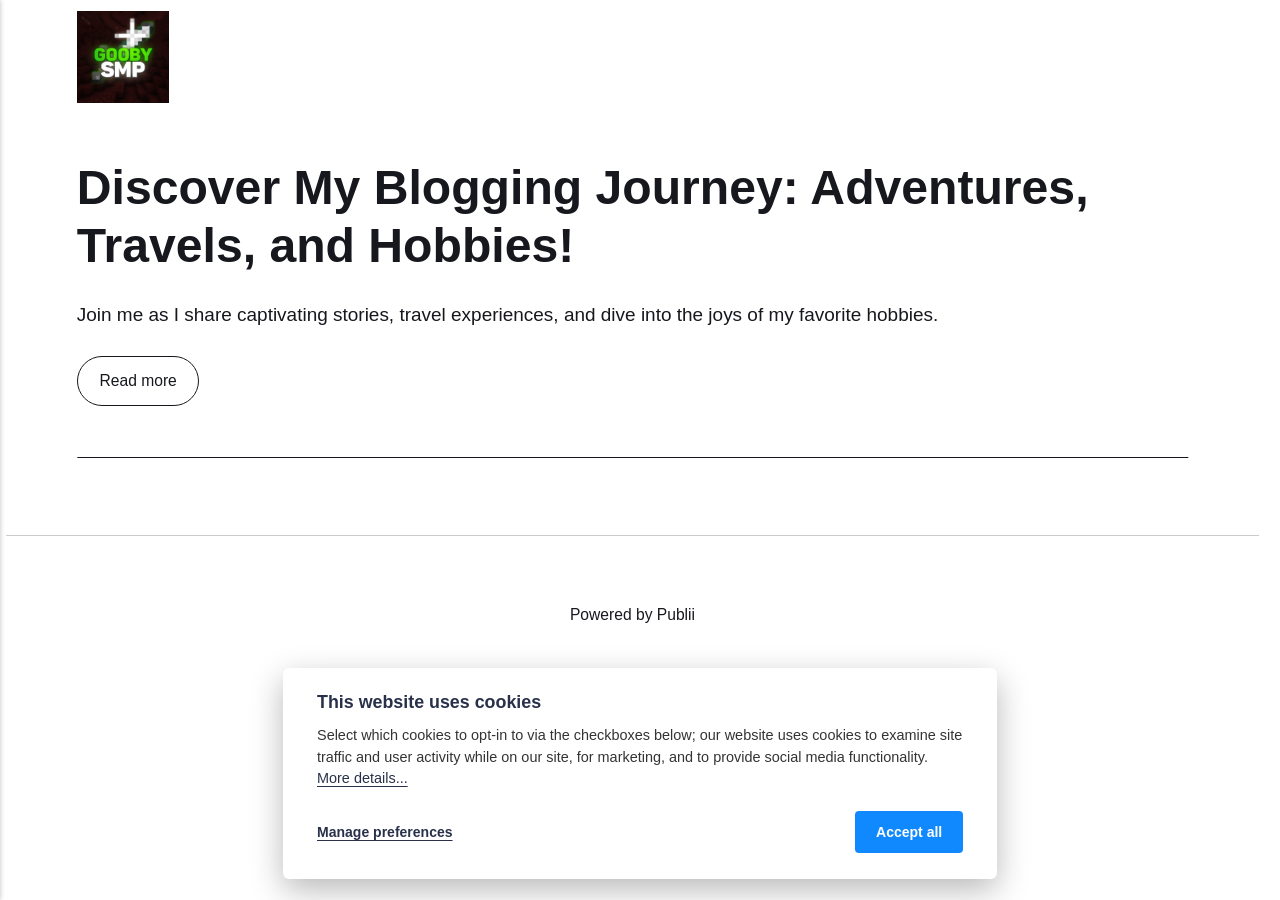
<file: index.html>
<!DOCTYPE html><html lang="en-gb"><head><meta charset="utf-8"><meta http-equiv="X-UA-Compatible" content="IE=edge"><meta name="viewport" content="width=device-width,initial-scale=1"><title>GoobySMP</title><meta name="generator" content="Publii Open-Source CMS for Static Site"><link rel="canonical" href="https://immanuel1956.github.io/"><link rel="alternate" type="application/atom+xml" href="https://immanuel1956.github.io/feed.xml" title="GoobySMP - RSS"><link rel="alternate" type="application/json" href="https://immanuel1956.github.io/feed.json" title="GoobySMP - JSON"><meta property="og:title" content="GoobySMP"><meta property="og:image" content="https://immanuel1956.github.io/media/website/goobysmp-2.png"><meta property="og:image:width" content="1024"><meta property="og:image:height" content="1024"><meta property="og:site_name" content="GoobySMP"><meta property="og:description" content=""><meta property="og:url" content="https://immanuel1956.github.io/"><meta property="og:type" content="website"><link rel="stylesheet" href="https://immanuel1956.github.io/assets/css/style.css?v=567ac4d239b021200e027f8be0ac9e7c"><script type="application/ld+json">{"@context":"http://schema.org","@type":"Organization","name":"GoobySMP","logo":"https://immanuel1956.github.io/media/website/goobysmp-2.png","url":"https://immanuel1956.github.io/"}</script><noscript><style>img[loading] {
                    opacity: 1;
                }</style></noscript></head><body class="home-template"><header class="top js-header"><a class="logo" href="https://immanuel1956.github.io/"><img src="https://immanuel1956.github.io/media/website/goobysmp-2.png" alt="GoobySMP" width="1024" height="1024"></a><nav class="navbar js-navbar"><button class="navbar__toggle js-toggle" aria-label="Menu" aria-haspopup="true" aria-expanded="false"><span class="navbar__toggle-box"><span class="navbar__toggle-inner">Menu</span></span></button><ul class="navbar__menu"></ul></nav></header><main><div class="hero hero--noimage"><header class="hero__content"><div class="wrapper"><h1>Discover My Blogging Journey: Adventures, Travels, and Hobbies!</h1><p>Join me as I share captivating stories, travel experiences, and dive into the joys of my favorite hobbies.</p><p><a href="#" class="btn">Read more</a></p></div></header></div><div class="wrapper feed"></div></main><footer class="footer"><div class="wrapper"><div class="footer__copyright">Powered by Publii</div><button id="backToTop" class="footer__bttop" aria-label="Back to top" title="Back to top"><svg width="20" height="20"><use xlink:href="https://immanuel1956.github.io/assets/svg/svg-map.svg#toparrow"/></svg></button></div></footer><script defer="defer" src="https://immanuel1956.github.io/assets/js/scripts.min.js?v=d0fc1030089a37f93a2d51bf6d07565c"></script><script>window.publiiThemeMenuConfig={mobileMenuMode:'sidebar',animationSpeed:300,submenuWidth: 'auto',doubleClickTime:500,mobileMenuExpandableSubmenus:true,relatedContainerForOverlayMenuSelector:'.top'};</script><script>var images = document.querySelectorAll('img[loading]');
        for (var i = 0; i < images.length; i++) {
            if (images[i].complete) {
                images[i].classList.add('is-loaded');
            } else {
                images[i].addEventListener('load', function () {
                    this.classList.add('is-loaded');
                }, false);
            }
        }</script><div class="pcb" data-behaviour="badge" data-behaviour-link="#cookie-settings" data-revision="1" data-config-ttl="90" data-debug-mode="false"><div role="dialog" aria-modal="true" aria-hidden="true" aria-labelledby="pcb-title" aria-describedby="pcb-txt" class="pcb__banner"><div class="pcb__inner"><div id="pcb-title" role="heading" aria-level="2" class="pcb__title">This website uses cookies</div><div id="pcb-txt" class="pcb__txt">Select which cookies to opt-in to via the checkboxes below; our website uses cookies to examine site traffic and user activity while on our site, for marketing, and to provide social media functionality. <a href="#not-specified">More details...</a></div><div class="pcb__buttons"><button type="button" class="pcb__btn pcb__btn--link pcb__btn--configure" aria-haspopup="dialog">Manage preferences</button> <button type="button" class="pcb__btn pcb__btn--solid pcb__btn--accept">Accept all</button></div></div></div><div class="pcb__popup" role="dialog" aria-modal="true" aria-hidden="true" aria-labelledby="pcb-popup-title"><div class="pcb__popup__wrapper"><div class="pcb__inner pcb__popup__inner"><div class="pcb__popup__heading"><div id="pcb-popup-title" role="heading" aria-level="2" class="pcb__title">Cookie settings</div><button class="pcb__popup__close" aria-label="Close"></button></div><div class="pcb__popup__content"><div class="pcb__txt pcb__popup__txt">We use cookies to enhance your browsing experience, serve personalized ads or content, and analyze our traffic. By clicking "Accept All", you consent to our use of cookies. <a href="#not-specified">More details...</a></div><ul class="pcb__groups"><li class="pcb__group"><details><summary class="pcb__group__title no-desc">Required</summary></details><div class="pcb__popup__switch is-checked"><input type="checkbox" data-group-name="" id="pcb-group-0" checked="checked"> <label for="pcb-group-0">Required</label></div></li></ul></div><div class="pcb__buttons pcb__popup__buttons"><button type="button" class="pcb__btn pcb__btn--solid pcb__btn--accept">Accept all</button> <button type="button" class="pcb__btn pcb__btn--reject">Reject all</button> <button type="button" class="pcb__btn pcb__btn--save">Save settings</button></div></div></div></div><div class="pcb__overlay" aria-hidden="true"></div><button class="pcb__badge" aria-label="Cookie Policy" aria-hidden="true"><svg xmlns="http://www.w3.org/2000/svg" aria-hidden="true" focusable="false" width="40" height="40" viewBox="0 0 23 23" fill="currentColor"><path d="M21.41 12.71c-.08-.01-.15 0-.22 0h-.03c-.03 0-.05 0-.08.01-.07 0-.13.01-.19.04-.52.21-1.44.19-2.02-.22-.44-.31-.65-.83-.62-1.53a.758.758 0 0 0-.27-.61.73.73 0 0 0-.65-.14c-1.98.51-3.49.23-4.26-.78-.82-1.08-.73-2.89.24-4.49.14-.23.14-.52 0-.75a.756.756 0 0 0-.67-.36c-.64.03-1.11-.1-1.31-.35-.19-.26-.13-.71-.01-1.29.04-.18.06-.38.03-.59-.05-.4-.4-.7-.81-.66C5.1 1.54 1 6.04 1 11.48 1 17.28 5.75 22 11.6 22c5.02 0 9.39-3.54 10.39-8.42.08-.4-.18-.78-.58-.87Zm-9.81 7.82c-5.03 0-9.12-4.06-9.12-9.06 0-4.34 3.05-8 7.25-8.86-.08.7.05 1.33.42 1.81.24.32.66.67 1.38.84-.76 1.86-.65 3.78.36 5.11.61.81 2.03 2 4.95 1.51.18.96.71 1.54 1.18 1.87.62.43 1.38.62 2.1.62.05 0 .09 0 .13-.01-1.23 3.64-4.7 6.18-8.64 6.18ZM13 17c0 .55-.45 1-1 1s-1-.45-1-1 .45-1 1-1 1 .45 1 1Zm5.29-12.3a.99.99 0 0 1-.29-.71c0-.55.45-.99 1-.99a1 1 0 0 1 .71.3c.19.19.29.44.29.71 0 .55-.45.99-1 .99a1 1 0 0 1-.71-.3ZM9 13.5c0 .83-.67 1.5-1.5 1.5S6 14.33 6 13.5 6.67 12 7.5 12s1.5.67 1.5 1.5Zm3.25.81a.744.744 0 0 1-.06-1.05c.28-.32.75-.34 1.05-.06.31.28.33.75.05 1.06-.15.16-.35.25-.56.25-.18 0-.36-.06-.5-.19ZM8.68 7.26c.41.37.44 1 .07 1.41-.2.22-.47.33-.75.33a.96.96 0 0 1-.67-.26c-.41-.37-.44-1-.07-1.41.37-.42 1-.45 1.41-.08Zm11.48 1.88c.18-.19.52-.19.7 0 .05.04.09.1.11.16.03.06.04.12.04.19 0 .13-.05.26-.15.35-.09.1-.22.15-.35.15s-.26-.05-.35-.15a.355.355 0 0 1-.11-.16.433.433 0 0 1-.04-.19c0-.13.05-.26.15-.35Zm-4.93-1.86a.75.75 0 1 1 1.059-1.06.75.75 0 0 1-1.059 1.06Z"/></svg></button></div><script>(function(win) {
    if (!document.querySelector('.pcb')) {
        return;
    }

    var cbConfig = {
        behaviour: document.querySelector('.pcb').getAttribute('data-behaviour'),
        behaviourLink: document.querySelector('.pcb').getAttribute('data-behaviour-link'),
        revision: document.querySelector('.pcb').getAttribute('data-revision'),
        configTTL: parseInt(document.querySelector('.pcb').getAttribute('data-config-ttl'), 10),
        debugMode: document.querySelector('.pcb').getAttribute('data-debug-mode') === 'true',
        initialState: null,
        initialLsState: null,
        previouslyAccepted: []
    };

    var cbUI = {
        wrapper: document.querySelector('.pcb'),
        banner: {
            element: null,
            btnAccept: null,
            btnReject: null,
            btnConfigure: null
        },
        popup: {
            element: null,
            btnClose: null,
            btnSave: null,
            btnAccept: null,
            btnReject: null,
            checkboxes: null,
        },
        overlay: null,
        badge: null,
        blockedScripts: document.querySelectorAll('script[type^="gdpr-blocker/"]'),
        triggerLinks: cbConfig.behaviourLink ? document.querySelectorAll('a[href*="' + cbConfig.behaviourLink + '"]') : null
    };

    function initUI () {
        // setup banner elements
        cbUI.banner.element = cbUI.wrapper.querySelector('.pcb__banner');
        cbUI.banner.btnAccept = cbUI.banner.element.querySelector('.pcb__btn--accept');
        cbUI.banner.btnReject = cbUI.banner.element.querySelector('.pcb__btn--reject');
        cbUI.banner.btnConfigure = cbUI.banner.element.querySelector('.pcb__btn--configure');

        // setup popup elements
        if (cbUI.wrapper.querySelector('.pcb__popup')) {
            cbUI.popup.element = cbUI.wrapper.querySelector('.pcb__popup');
            cbUI.popup.btnClose = cbUI.wrapper.querySelector('.pcb__popup__close');
            cbUI.popup.btnSave = cbUI.popup.element.querySelector('.pcb__btn--save');
            cbUI.popup.btnAccept = cbUI.popup.element.querySelector('.pcb__btn--accept');
            cbUI.popup.btnReject = cbUI.popup.element.querySelector('.pcb__btn--reject');
            cbUI.popup.checkboxes = cbUI.popup.element.querySelector('input[type="checkbox"]');
            // setup overlay
            cbUI.overlay = cbUI.wrapper.querySelector('.pcb__overlay');
        }

        cbUI.badge = cbUI.wrapper.querySelector('.pcb__badge');

        if (cbConfig.behaviour.indexOf('link') > -1) {
            for (var i = 0; i < cbUI.triggerLinks.length; i++) {
                cbUI.triggerLinks[i].addEventListener('click', function(e) {
                    e.preventDefault();
                    showBannerOrPopup();
                });
            }
        }
    }

    function initState () {
        var lsKeyName = getConfigName();
        var currentConfig = localStorage.getItem(lsKeyName);
        var configIsFresh = checkIfConfigIsFresh();

        if (!configIsFresh || currentConfig === null) {
            if (cbConfig.debugMode) {
                console.log('🍪 Config not found, or configuration expired');
            }

            if (window.publiiCBGCM) {
                gtag('consent', 'default', {
                    'ad_storage': window.publiiCBGCM.defaultState.ad_storage ? 'granted' : 'denied',
                    'ad_personalization': window.publiiCBGCM.defaultState.ad_personalization ? 'granted' : 'denied',
                    'ad_user_data': window.publiiCBGCM.defaultState.ad_user_data ? 'granted' : 'denied',
                    'analytics_storage': window.publiiCBGCM.defaultState.analytics_storage ? 'granted' : 'denied',
                    'personalization_storage': window.publiiCBGCM.defaultState.personalization_storage ? 'granted' : 'denied',
                    'functionality_storage': window.publiiCBGCM.defaultState.functionality_storage ? 'granted' : 'denied',
                    'security_storage': window.publiiCBGCM.defaultState.security_storage ? 'granted' : 'denied'
                });  
                
                if (cbConfig.debugMode) {
                    console.log('🍪 GCMv2 DEFAULT STATE: ' + JSON.stringify({
                        'ad_storage': window.publiiCBGCM.defaultState.ad_storage ? 'granted' : 'denied',
                        'ad_personalization': window.publiiCBGCM.defaultState.ad_personalization ? 'granted' : 'denied',
                        'ad_user_data': window.publiiCBGCM.defaultState.ad_user_data ? 'granted' : 'denied',
                        'analytics_storage': window.publiiCBGCM.defaultState.analytics_storage ? 'granted' : 'denied',
                        'personalization_storage': window.publiiCBGCM.defaultState.personalization_storage ? 'granted' : 'denied',
                        'functionality_storage': window.publiiCBGCM.defaultState.functionality_storage ? 'granted' : 'denied',
                        'security_storage': window.publiiCBGCM.defaultState.security_storage ? 'granted' : 'denied'
                    }));
                }
            }

            showBanner();
        } else if (typeof currentConfig === 'string') {
            if (cbConfig.debugMode) {
                console.log('🍪 Config founded');
            }

            cbConfig.initialLsState = currentConfig.split(',');

            if (window.publiiCBGCM) {
                gtag('consent', 'default', {
                    'ad_storage': getDefaultConsentState(currentConfig, 'ad_storage'),
                    'ad_personalization': getDefaultConsentState(currentConfig, 'ad_personalization'),
                    'ad_user_data': getDefaultConsentState(currentConfig, 'ad_user_data'),
                    'analytics_storage': getDefaultConsentState(currentConfig, 'analytics_storage'),
                    'personalization_storage': getDefaultConsentState(currentConfig, 'personalization_storage'),
                    'functionality_storage': getDefaultConsentState(currentConfig, 'functionality_storage'),
                    'security_storage': getDefaultConsentState(currentConfig, 'security_storage')
                });
                
                if (cbConfig.debugMode) {
                    console.log('🍪 GCMv2 DEFAULT STATE: ' + JSON.stringify({
                        'ad_storage': getDefaultConsentState(currentConfig, 'ad_storage'),
                        'ad_personalization': getDefaultConsentState(currentConfig, 'ad_personalization'),
                        'ad_user_data': getDefaultConsentState(currentConfig, 'ad_user_data'),
                        'analytics_storage': getDefaultConsentState(currentConfig, 'analytics_storage'),
                        'personalization_storage': getDefaultConsentState(currentConfig, 'personalization_storage'),
                        'functionality_storage': getDefaultConsentState(currentConfig, 'functionality_storage'),
                        'security_storage': getDefaultConsentState(currentConfig, 'security_storage')
                    }));
                }
            }

            showBadge();

            if (cbUI.popup.element) {
                var allowedGroups = currentConfig.split(',');
                var checkedCheckboxes = cbUI.popup.element.querySelectorAll('input[type="checkbox"]:checked');

                for (var j = 0; j < checkedCheckboxes.length; j++) {
                    var name = checkedCheckboxes[j].getAttribute('data-group-name');

                    if (name && name !== '-' && allowedGroups.indexOf(name) === -1) {
                        checkedCheckboxes[j].checked = false;
                    }
                }

                for (var i = 0; i < allowedGroups.length; i++) {
                    var checkbox = cbUI.popup.element.querySelector('input[type="checkbox"][data-group-name="' + allowedGroups[i] + '"]');

                    if (checkbox) {
                        checkbox.checked = true;
                    }

                    allowCookieGroup(allowedGroups[i]);
                }
            }
        }

        setTimeout(function () {
            cbConfig.initialState = getInitialStateOfConsents();
        }, 0);
    }

    function checkIfConfigIsFresh () {
        var lastConfigSave = localStorage.getItem('publii-gdpr-cookies-config-save-date');

        if (lastConfigSave === null) {
            return false;
        }

        lastConfigSave = parseInt(lastConfigSave, 10);

        if (lastConfigSave === 0) {
            return true;
        }

        if (+new Date() - lastConfigSave < cbConfig.configTTL * 24 * 60 * 60 * 1000) {
            return true;
        }

        return false;
    }

    function getDefaultConsentState (currentConfig, consentGroup) {
        let configGroups = currentConfig.split(',');

        for (let i = 0; i < configGroups.length; i++) {
            let groupName = configGroups[i];
            let group = window.publiiCBGCM.groups.find(group => group.cookieGroup === groupName);

            if (group && group[consentGroup]) {
                return 'granted';
            }
        }  
        
        if (window.publiiCBGCM.defaultState[consentGroup]) {
            return 'granted'; 
        }
        
        return 'denied';
    }

    function initBannerEvents () {
        cbUI.banner.btnAccept.addEventListener('click', function (e) {
            e.preventDefault();
            acceptAllCookies('banner');
            showBadge();
        }, false);

        if (cbUI.banner.btnReject) {
            cbUI.banner.btnReject.addEventListener('click', function (e) {
                e.preventDefault();
                rejectAllCookies();
                showBadge();
            }, false);
        }

        if (cbUI.banner.btnConfigure) {
            cbUI.banner.btnConfigure.addEventListener('click', function (e) {
                e.preventDefault();
                hideBanner();
                showAdvancedPopup();
                showBadge();
            }, false);
        }
    }

    function initPopupEvents () {
        if (!cbUI.popup.element) {
            return;
        }

        cbUI.overlay.addEventListener('click', function (e) {
            hideAdvancedPopup();
        }, false);

        cbUI.popup.element.addEventListener('click', function (e) {
            e.stopPropagation();
        }, false);

        cbUI.popup.btnAccept.addEventListener('click', function (e) {
            e.preventDefault();
            acceptAllCookies('popup');
        }, false);

        cbUI.popup.btnReject.addEventListener('click', function (e) {
            e.preventDefault();
            rejectAllCookies();
        }, false);

        cbUI.popup.btnSave.addEventListener('click', function (e) {
            e.preventDefault();
            saveConfiguration();
        }, false);

        cbUI.popup.btnClose.addEventListener('click', function (e) {
            e.preventDefault();
            hideAdvancedPopup();
        }, false);
    }

    function initBadgeEvents () {
        if (!cbUI.badge) {
            return;
        }

        cbUI.badge.addEventListener('click', function (e) {
            showBannerOrPopup();
        }, false);
    }

    initUI();
    initState();
    initBannerEvents();
    initPopupEvents();
    initBadgeEvents();

    /**
     * API
     */
    function addScript (src, inline) {
        var newScript = document.createElement('script');

        if (src) {
            newScript.setAttribute('src', src);
        }

        if (inline) {
            newScript.text = inline;
        }

        document.body.appendChild(newScript);
    }

    function allowCookieGroup (allowedGroup) {
        var scripts = document.querySelectorAll('script[type="gdpr-blocker/' + allowedGroup + '"]');
        cbConfig.previouslyAccepted.push(allowedGroup);
    
        for (var j = 0; j < scripts.length; j++) {
            addScript(scripts[j].src, scripts[j].text);
        }

        var groupEvent = new Event('publii-cookie-banner-unblock-' + allowedGroup);
        document.body.dispatchEvent(groupEvent);
        unlockEmbeds(allowedGroup);

        if (cbConfig.debugMode) {
            console.log('🍪 Allowed group: ' + allowedGroup);
        }

        if (window.publiiCBGCM && (!cbConfig.initialLsState || cbConfig.initialLsState.indexOf(allowedGroup) === -1)) {
            let consentResult = {};
            let group = window.publiiCBGCM.groups.find(group => group.cookieGroup === allowedGroup);

            if (group) {
                let foundSomeConsents = false;

                Object.keys(group).forEach(key => {
                    if (key !== 'cookieGroup' && group[key] === true) {
                        consentResult[key] = 'granted';
                        foundSomeConsents = true;
                    }
                });

                if (foundSomeConsents) {
                    gtag('consent', 'update', consentResult);   

                    if (cbConfig.debugMode) {
                        console.log('🍪 GCMv2 UPDATE: ' + JSON.stringify(consentResult));
                    }
                }
            }
        }
    }

    function showBannerOrPopup () {
        if (cbUI.popup.element) {
            showAdvancedPopup();
        } else {
            showBanner();
        }
    }

    function showAdvancedPopup () {
        cbUI.popup.element.classList.add('is-visible');
        cbUI.overlay.classList.add('is-visible');
        cbUI.popup.element.setAttribute('aria-hidden', 'false');
        cbUI.overlay.setAttribute('aria-hidden', 'false');
    }

    function hideAdvancedPopup () {
        cbUI.popup.element.classList.remove('is-visible');
        cbUI.overlay.classList.remove('is-visible');
        cbUI.popup.element.setAttribute('aria-hidden', 'true');
        cbUI.overlay.setAttribute('aria-hidden', 'true');
    }

    function showBanner () {
        cbUI.banner.element.classList.add('is-visible');
        cbUI.banner.element.setAttribute('aria-hidden', 'false');
    }

    function hideBanner () {
        cbUI.banner.element.classList.remove('is-visible');
        cbUI.banner.element.setAttribute('aria-hidden', 'true');
    }

    function showBadge () {
        if (!cbUI.badge) {
            return;
        }

        cbUI.badge.classList.add('is-visible');
        cbUI.badge.setAttribute('aria-hidden', 'false');
    }

    function getConfigName () {
        var lsKeyName = 'publii-gdpr-allowed-cookies';

        if (cbConfig.revision) {
            lsKeyName = lsKeyName + '-v' + parseInt(cbConfig.revision, 10);
        }

        return lsKeyName;
    }

    function storeConfiguration (allowedGroups) {
        var lsKeyName = getConfigName();
        var dataToStore = allowedGroups.join(',');
        localStorage.setItem(lsKeyName, dataToStore);

        if (cbConfig.configTTL === 0) {
            localStorage.setItem('publii-gdpr-cookies-config-save-date', 0);

            if (cbConfig.debugMode) {
                console.log('🍪 Store never expiring configuration');
            }
        } else {
            localStorage.setItem('publii-gdpr-cookies-config-save-date', +new Date());
        }
    }

    function getInitialStateOfConsents () {
        if (!cbUI.popup.element) {
            return [];
        }

        var checkedGroups = cbUI.popup.element.querySelectorAll('input[type="checkbox"]:checked');
        var groups = [];

        for (var i = 0; i < checkedGroups.length; i++) {
            var allowedGroup = checkedGroups[i].getAttribute('data-group-name');

            if (allowedGroup !== '') {
                groups.push(allowedGroup);
            }
        }

        if (cbConfig.debugMode) {
            console.log('🍪 Initial state: ' + groups.join(', '));
        }

        return groups;
    }

    function getCurrentStateOfConsents () {
        if (!cbUI.popup.element) {
            return [];
        }

        var checkedGroups = cbUI.popup.element.querySelectorAll('input[type="checkbox"]:checked');
        var groups = [];

        for (var i = 0; i < checkedGroups.length; i++) {
            var allowedGroup = checkedGroups[i].getAttribute('data-group-name');

            if (allowedGroup !== '') {
                groups.push(allowedGroup);
            }
        }

        if (cbConfig.debugMode) {
            console.log('🍪 State to save: ' + groups.join(', '));
        }

        return groups;
    }

    function getAllGroups () {
        if (!cbUI.popup.element) {
            return [];
        }

        var checkedGroups = cbUI.popup.element.querySelectorAll('input[type="checkbox"]');
        var groups = [];

        for (var i = 0; i < checkedGroups.length; i++) {
            var allowedGroup = checkedGroups[i].getAttribute('data-group-name');

            if (allowedGroup !== '') {
                groups.push(allowedGroup);
            }
        }

        return groups;
    }

    function acceptAllCookies (source) {
        var groupsToAccept = getAllGroups();
        storeConfiguration(groupsToAccept);

        for (var i = 0; i < groupsToAccept.length; i++) {
            var group = groupsToAccept[i];

            if (cbConfig.initialState.indexOf(group) > -1 || cbConfig.previouslyAccepted.indexOf(group) > -1) {
                if (cbConfig.debugMode) {
                    console.log('🍪 Skip previously activated group: ' + group);
                }

                continue;
            }

            allowCookieGroup(group);
        }

        if (cbUI.popup.element) {
            var checkboxesToCheck = cbUI.popup.element.querySelectorAll('input[type="checkbox"]');

            for (var j = 0; j < checkboxesToCheck.length; j++) {
                checkboxesToCheck[j].checked = true;
            }
        }

        if (cbConfig.debugMode) {
            console.log('🍪 Accept all cookies: ', groupsToAccept.join(', '));
        }

        if (source === 'popup') {
            hideAdvancedPopup();
        } else if (source === 'banner') {
            hideBanner();
        }
    }

    function rejectAllCookies () {
        if (cbConfig.debugMode) {
            console.log('🍪 Reject all cookies');
        }

        storeConfiguration([]);
        setTimeout(function () {
            window.location.reload();
        }, 100);
    }

    function saveConfiguration () {
        var groupsToAccept = getCurrentStateOfConsents();
        storeConfiguration(groupsToAccept);

        if (cbConfig.debugMode) {
            console.log('🍪 Save new config: ', groupsToAccept.join(', '));
        }

        if (reloadIsNeeded(groupsToAccept)) {
            setTimeout(function () {
                window.location.reload();
            }, 100);
            return;
        }

        for (var i = 0; i < groupsToAccept.length; i++) {
            var group = groupsToAccept[i];

            if (cbConfig.initialState.indexOf(group) > -1 || cbConfig.previouslyAccepted.indexOf(group) > -1) {
                if (cbConfig.debugMode) {
                    console.log('🍪 Skip previously activated group: ' + group);
                }

                continue;
            }

            allowCookieGroup(group);
        }

        hideAdvancedPopup();
    }

    function reloadIsNeeded (groupsToAccept) {
        // check if user rejected consent for initial groups
        var initialGroups = cbConfig.initialState;
        var previouslyAcceptedGroups = cbConfig.previouslyAccepted;
        var groupsToCheck = initialGroups.concat(previouslyAcceptedGroups);

        for (var i = 0; i < groupsToCheck.length; i++) {
            var groupToCheck = groupsToCheck[i];

            if (groupToCheck !== '' && groupsToAccept.indexOf(groupToCheck) === -1) {
                if (cbConfig.debugMode) {
                    console.log('🍪 Reload is needed due lack of: ', groupToCheck);
                }

                return true;
            }
        }

        return false;
    }

    function unlockEmbeds (cookieGroup) {
        var iframesToUnlock = document.querySelectorAll('.pec-wrapper[data-consent-group-id="' + cookieGroup + '"]');

        for (var i = 0; i < iframesToUnlock.length; i++) {
            var iframeWrapper = iframesToUnlock[i];
            iframeWrapper.querySelector('.pec-overlay').classList.remove('is-active');
            iframeWrapper.querySelector('.pec-overlay').setAttribute('aria-hidden', 'true');
            var iframe = iframeWrapper.querySelector('iframe');
            iframe.setAttribute('src', iframe.getAttribute('data-consent-src'));
        }
    }

    win.publiiEmbedConsentGiven = function (cookieGroup) {
        // it will unlock embeds
        allowCookieGroup(cookieGroup);

        var checkbox = cbUI.popup.element.querySelector('input[type="checkbox"][data-group-name="' + cookieGroup + '"]');

        if (checkbox) {
            checkbox.checked = true;
        }

        var groupsToAccept = getCurrentStateOfConsents();
        storeConfiguration(groupsToAccept);

        if (cbConfig.debugMode) {
            console.log('🍪 Save new config: ', groupsToAccept.join(', '));
        }
    }
})(window);</script></body></html>
</file>
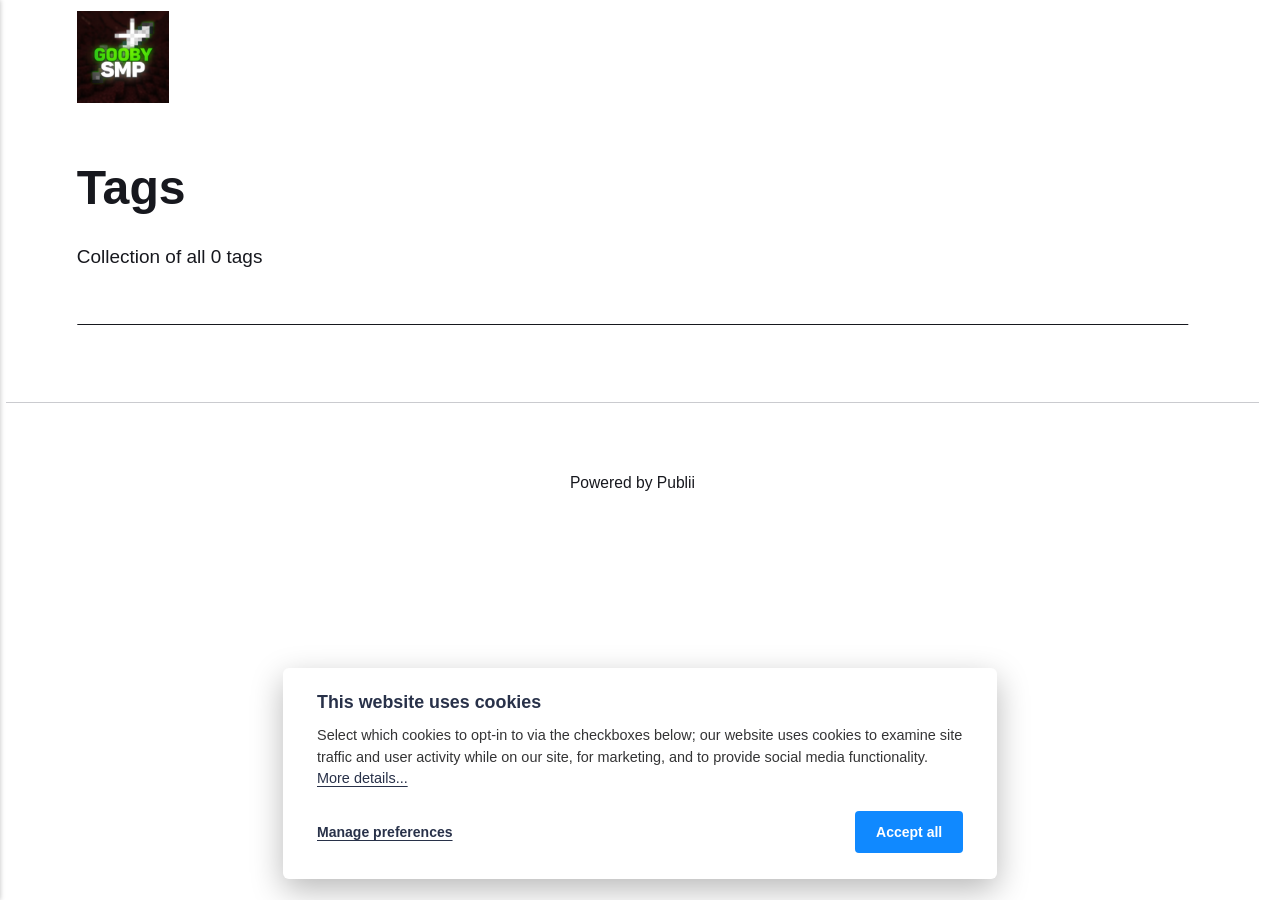
<file: tags/index.html>
<!DOCTYPE html><html lang="en-gb"><head><meta charset="utf-8"><meta http-equiv="X-UA-Compatible" content="IE=edge"><meta name="viewport" content="width=device-width,initial-scale=1"><title>All tags - GoobySMP</title><meta name="robots" content="noindex, follow"><meta name="generator" content="Publii Open-Source CMS for Static Site"><link rel="alternate" type="application/atom+xml" href="https://immanuel1956.github.io/feed.xml" title="GoobySMP - RSS"><link rel="alternate" type="application/json" href="https://immanuel1956.github.io/feed.json" title="GoobySMP - JSON"><meta property="og:title" content="GoobySMP"><meta property="og:image" content="https://immanuel1956.github.io/media/website/goobysmp-2.png"><meta property="og:image:width" content="1024"><meta property="og:image:height" content="1024"><meta property="og:site_name" content="GoobySMP"><meta property="og:description" content=""><meta property="og:url" content="https://immanuel1956.github.io/tags/"><meta property="og:type" content="website"><link rel="stylesheet" href="https://immanuel1956.github.io/assets/css/style.css?v=567ac4d239b021200e027f8be0ac9e7c"><script type="application/ld+json">{"@context":"http://schema.org","@type":"Organization","name":"GoobySMP","logo":"https://immanuel1956.github.io/media/website/goobysmp-2.png","url":"https://immanuel1956.github.io/"}</script><noscript><style>img[loading] {
                    opacity: 1;
                }</style></noscript></head><body class="tags-template"><header class="top js-header"><a class="logo" href="https://immanuel1956.github.io/"><img src="https://immanuel1956.github.io/media/website/goobysmp-2.png" alt="GoobySMP" width="1024" height="1024"></a><nav class="navbar js-navbar"><button class="navbar__toggle js-toggle" aria-label="Menu" aria-haspopup="true" aria-expanded="false"><span class="navbar__toggle-box"><span class="navbar__toggle-inner">Menu</span></span></button><ul class="navbar__menu"></ul></nav></header><main class="page page--tags"><div class="hero hero--noimage"><header class="hero__content"><div class="wrapper"><h1>Tags</h1><p class="page__desc">Collection of all 0 tags</p></div></header></div><div class="wrapper"><ul class="feed feed--grid"></ul></div></main><footer class="footer"><div class="wrapper"><div class="footer__copyright">Powered by Publii</div><button id="backToTop" class="footer__bttop" aria-label="Back to top" title="Back to top"><svg width="20" height="20"><use xlink:href="https://immanuel1956.github.io/assets/svg/svg-map.svg#toparrow"/></svg></button></div></footer><script defer="defer" src="https://immanuel1956.github.io/assets/js/scripts.min.js?v=d0fc1030089a37f93a2d51bf6d07565c"></script><script>window.publiiThemeMenuConfig={mobileMenuMode:'sidebar',animationSpeed:300,submenuWidth: 'auto',doubleClickTime:500,mobileMenuExpandableSubmenus:true,relatedContainerForOverlayMenuSelector:'.top'};</script><script>var images = document.querySelectorAll('img[loading]');
        for (var i = 0; i < images.length; i++) {
            if (images[i].complete) {
                images[i].classList.add('is-loaded');
            } else {
                images[i].addEventListener('load', function () {
                    this.classList.add('is-loaded');
                }, false);
            }
        }</script><div class="pcb" data-behaviour="badge" data-behaviour-link="#cookie-settings" data-revision="1" data-config-ttl="90" data-debug-mode="false"><div role="dialog" aria-modal="true" aria-hidden="true" aria-labelledby="pcb-title" aria-describedby="pcb-txt" class="pcb__banner"><div class="pcb__inner"><div id="pcb-title" role="heading" aria-level="2" class="pcb__title">This website uses cookies</div><div id="pcb-txt" class="pcb__txt">Select which cookies to opt-in to via the checkboxes below; our website uses cookies to examine site traffic and user activity while on our site, for marketing, and to provide social media functionality. <a href="#not-specified">More details...</a></div><div class="pcb__buttons"><button type="button" class="pcb__btn pcb__btn--link pcb__btn--configure" aria-haspopup="dialog">Manage preferences</button> <button type="button" class="pcb__btn pcb__btn--solid pcb__btn--accept">Accept all</button></div></div></div><div class="pcb__popup" role="dialog" aria-modal="true" aria-hidden="true" aria-labelledby="pcb-popup-title"><div class="pcb__popup__wrapper"><div class="pcb__inner pcb__popup__inner"><div class="pcb__popup__heading"><div id="pcb-popup-title" role="heading" aria-level="2" class="pcb__title">Cookie settings</div><button class="pcb__popup__close" aria-label="Close"></button></div><div class="pcb__popup__content"><div class="pcb__txt pcb__popup__txt">We use cookies to enhance your browsing experience, serve personalized ads or content, and analyze our traffic. By clicking "Accept All", you consent to our use of cookies. <a href="#not-specified">More details...</a></div><ul class="pcb__groups"><li class="pcb__group"><details><summary class="pcb__group__title no-desc">Required</summary></details><div class="pcb__popup__switch is-checked"><input type="checkbox" data-group-name="" id="pcb-group-0" checked="checked"> <label for="pcb-group-0">Required</label></div></li></ul></div><div class="pcb__buttons pcb__popup__buttons"><button type="button" class="pcb__btn pcb__btn--solid pcb__btn--accept">Accept all</button> <button type="button" class="pcb__btn pcb__btn--reject">Reject all</button> <button type="button" class="pcb__btn pcb__btn--save">Save settings</button></div></div></div></div><div class="pcb__overlay" aria-hidden="true"></div><button class="pcb__badge" aria-label="Cookie Policy" aria-hidden="true"><svg xmlns="http://www.w3.org/2000/svg" aria-hidden="true" focusable="false" width="40" height="40" viewBox="0 0 23 23" fill="currentColor"><path d="M21.41 12.71c-.08-.01-.15 0-.22 0h-.03c-.03 0-.05 0-.08.01-.07 0-.13.01-.19.04-.52.21-1.44.19-2.02-.22-.44-.31-.65-.83-.62-1.53a.758.758 0 0 0-.27-.61.73.73 0 0 0-.65-.14c-1.98.51-3.49.23-4.26-.78-.82-1.08-.73-2.89.24-4.49.14-.23.14-.52 0-.75a.756.756 0 0 0-.67-.36c-.64.03-1.11-.1-1.31-.35-.19-.26-.13-.71-.01-1.29.04-.18.06-.38.03-.59-.05-.4-.4-.7-.81-.66C5.1 1.54 1 6.04 1 11.48 1 17.28 5.75 22 11.6 22c5.02 0 9.39-3.54 10.39-8.42.08-.4-.18-.78-.58-.87Zm-9.81 7.82c-5.03 0-9.12-4.06-9.12-9.06 0-4.34 3.05-8 7.25-8.86-.08.7.05 1.33.42 1.81.24.32.66.67 1.38.84-.76 1.86-.65 3.78.36 5.11.61.81 2.03 2 4.95 1.51.18.96.71 1.54 1.18 1.87.62.43 1.38.62 2.1.62.05 0 .09 0 .13-.01-1.23 3.64-4.7 6.18-8.64 6.18ZM13 17c0 .55-.45 1-1 1s-1-.45-1-1 .45-1 1-1 1 .45 1 1Zm5.29-12.3a.99.99 0 0 1-.29-.71c0-.55.45-.99 1-.99a1 1 0 0 1 .71.3c.19.19.29.44.29.71 0 .55-.45.99-1 .99a1 1 0 0 1-.71-.3ZM9 13.5c0 .83-.67 1.5-1.5 1.5S6 14.33 6 13.5 6.67 12 7.5 12s1.5.67 1.5 1.5Zm3.25.81a.744.744 0 0 1-.06-1.05c.28-.32.75-.34 1.05-.06.31.28.33.75.05 1.06-.15.16-.35.25-.56.25-.18 0-.36-.06-.5-.19ZM8.68 7.26c.41.37.44 1 .07 1.41-.2.22-.47.33-.75.33a.96.96 0 0 1-.67-.26c-.41-.37-.44-1-.07-1.41.37-.42 1-.45 1.41-.08Zm11.48 1.88c.18-.19.52-.19.7 0 .05.04.09.1.11.16.03.06.04.12.04.19 0 .13-.05.26-.15.35-.09.1-.22.15-.35.15s-.26-.05-.35-.15a.355.355 0 0 1-.11-.16.433.433 0 0 1-.04-.19c0-.13.05-.26.15-.35Zm-4.93-1.86a.75.75 0 1 1 1.059-1.06.75.75 0 0 1-1.059 1.06Z"/></svg></button></div><script>(function(win) {
    if (!document.querySelector('.pcb')) {
        return;
    }

    var cbConfig = {
        behaviour: document.querySelector('.pcb').getAttribute('data-behaviour'),
        behaviourLink: document.querySelector('.pcb').getAttribute('data-behaviour-link'),
        revision: document.querySelector('.pcb').getAttribute('data-revision'),
        configTTL: parseInt(document.querySelector('.pcb').getAttribute('data-config-ttl'), 10),
        debugMode: document.querySelector('.pcb').getAttribute('data-debug-mode') === 'true',
        initialState: null,
        initialLsState: null,
        previouslyAccepted: []
    };

    var cbUI = {
        wrapper: document.querySelector('.pcb'),
        banner: {
            element: null,
            btnAccept: null,
            btnReject: null,
            btnConfigure: null
        },
        popup: {
            element: null,
            btnClose: null,
            btnSave: null,
            btnAccept: null,
            btnReject: null,
            checkboxes: null,
        },
        overlay: null,
        badge: null,
        blockedScripts: document.querySelectorAll('script[type^="gdpr-blocker/"]'),
        triggerLinks: cbConfig.behaviourLink ? document.querySelectorAll('a[href*="' + cbConfig.behaviourLink + '"]') : null
    };

    function initUI () {
        // setup banner elements
        cbUI.banner.element = cbUI.wrapper.querySelector('.pcb__banner');
        cbUI.banner.btnAccept = cbUI.banner.element.querySelector('.pcb__btn--accept');
        cbUI.banner.btnReject = cbUI.banner.element.querySelector('.pcb__btn--reject');
        cbUI.banner.btnConfigure = cbUI.banner.element.querySelector('.pcb__btn--configure');

        // setup popup elements
        if (cbUI.wrapper.querySelector('.pcb__popup')) {
            cbUI.popup.element = cbUI.wrapper.querySelector('.pcb__popup');
            cbUI.popup.btnClose = cbUI.wrapper.querySelector('.pcb__popup__close');
            cbUI.popup.btnSave = cbUI.popup.element.querySelector('.pcb__btn--save');
            cbUI.popup.btnAccept = cbUI.popup.element.querySelector('.pcb__btn--accept');
            cbUI.popup.btnReject = cbUI.popup.element.querySelector('.pcb__btn--reject');
            cbUI.popup.checkboxes = cbUI.popup.element.querySelector('input[type="checkbox"]');
            // setup overlay
            cbUI.overlay = cbUI.wrapper.querySelector('.pcb__overlay');
        }

        cbUI.badge = cbUI.wrapper.querySelector('.pcb__badge');

        if (cbConfig.behaviour.indexOf('link') > -1) {
            for (var i = 0; i < cbUI.triggerLinks.length; i++) {
                cbUI.triggerLinks[i].addEventListener('click', function(e) {
                    e.preventDefault();
                    showBannerOrPopup();
                });
            }
        }
    }

    function initState () {
        var lsKeyName = getConfigName();
        var currentConfig = localStorage.getItem(lsKeyName);
        var configIsFresh = checkIfConfigIsFresh();

        if (!configIsFresh || currentConfig === null) {
            if (cbConfig.debugMode) {
                console.log('🍪 Config not found, or configuration expired');
            }

            if (window.publiiCBGCM) {
                gtag('consent', 'default', {
                    'ad_storage': window.publiiCBGCM.defaultState.ad_storage ? 'granted' : 'denied',
                    'ad_personalization': window.publiiCBGCM.defaultState.ad_personalization ? 'granted' : 'denied',
                    'ad_user_data': window.publiiCBGCM.defaultState.ad_user_data ? 'granted' : 'denied',
                    'analytics_storage': window.publiiCBGCM.defaultState.analytics_storage ? 'granted' : 'denied',
                    'personalization_storage': window.publiiCBGCM.defaultState.personalization_storage ? 'granted' : 'denied',
                    'functionality_storage': window.publiiCBGCM.defaultState.functionality_storage ? 'granted' : 'denied',
                    'security_storage': window.publiiCBGCM.defaultState.security_storage ? 'granted' : 'denied'
                });  
                
                if (cbConfig.debugMode) {
                    console.log('🍪 GCMv2 DEFAULT STATE: ' + JSON.stringify({
                        'ad_storage': window.publiiCBGCM.defaultState.ad_storage ? 'granted' : 'denied',
                        'ad_personalization': window.publiiCBGCM.defaultState.ad_personalization ? 'granted' : 'denied',
                        'ad_user_data': window.publiiCBGCM.defaultState.ad_user_data ? 'granted' : 'denied',
                        'analytics_storage': window.publiiCBGCM.defaultState.analytics_storage ? 'granted' : 'denied',
                        'personalization_storage': window.publiiCBGCM.defaultState.personalization_storage ? 'granted' : 'denied',
                        'functionality_storage': window.publiiCBGCM.defaultState.functionality_storage ? 'granted' : 'denied',
                        'security_storage': window.publiiCBGCM.defaultState.security_storage ? 'granted' : 'denied'
                    }));
                }
            }

            showBanner();
        } else if (typeof currentConfig === 'string') {
            if (cbConfig.debugMode) {
                console.log('🍪 Config founded');
            }

            cbConfig.initialLsState = currentConfig.split(',');

            if (window.publiiCBGCM) {
                gtag('consent', 'default', {
                    'ad_storage': getDefaultConsentState(currentConfig, 'ad_storage'),
                    'ad_personalization': getDefaultConsentState(currentConfig, 'ad_personalization'),
                    'ad_user_data': getDefaultConsentState(currentConfig, 'ad_user_data'),
                    'analytics_storage': getDefaultConsentState(currentConfig, 'analytics_storage'),
                    'personalization_storage': getDefaultConsentState(currentConfig, 'personalization_storage'),
                    'functionality_storage': getDefaultConsentState(currentConfig, 'functionality_storage'),
                    'security_storage': getDefaultConsentState(currentConfig, 'security_storage')
                });
                
                if (cbConfig.debugMode) {
                    console.log('🍪 GCMv2 DEFAULT STATE: ' + JSON.stringify({
                        'ad_storage': getDefaultConsentState(currentConfig, 'ad_storage'),
                        'ad_personalization': getDefaultConsentState(currentConfig, 'ad_personalization'),
                        'ad_user_data': getDefaultConsentState(currentConfig, 'ad_user_data'),
                        'analytics_storage': getDefaultConsentState(currentConfig, 'analytics_storage'),
                        'personalization_storage': getDefaultConsentState(currentConfig, 'personalization_storage'),
                        'functionality_storage': getDefaultConsentState(currentConfig, 'functionality_storage'),
                        'security_storage': getDefaultConsentState(currentConfig, 'security_storage')
                    }));
                }
            }

            showBadge();

            if (cbUI.popup.element) {
                var allowedGroups = currentConfig.split(',');
                var checkedCheckboxes = cbUI.popup.element.querySelectorAll('input[type="checkbox"]:checked');

                for (var j = 0; j < checkedCheckboxes.length; j++) {
                    var name = checkedCheckboxes[j].getAttribute('data-group-name');

                    if (name && name !== '-' && allowedGroups.indexOf(name) === -1) {
                        checkedCheckboxes[j].checked = false;
                    }
                }

                for (var i = 0; i < allowedGroups.length; i++) {
                    var checkbox = cbUI.popup.element.querySelector('input[type="checkbox"][data-group-name="' + allowedGroups[i] + '"]');

                    if (checkbox) {
                        checkbox.checked = true;
                    }

                    allowCookieGroup(allowedGroups[i]);
                }
            }
        }

        setTimeout(function () {
            cbConfig.initialState = getInitialStateOfConsents();
        }, 0);
    }

    function checkIfConfigIsFresh () {
        var lastConfigSave = localStorage.getItem('publii-gdpr-cookies-config-save-date');

        if (lastConfigSave === null) {
            return false;
        }

        lastConfigSave = parseInt(lastConfigSave, 10);

        if (lastConfigSave === 0) {
            return true;
        }

        if (+new Date() - lastConfigSave < cbConfig.configTTL * 24 * 60 * 60 * 1000) {
            return true;
        }

        return false;
    }

    function getDefaultConsentState (currentConfig, consentGroup) {
        let configGroups = currentConfig.split(',');

        for (let i = 0; i < configGroups.length; i++) {
            let groupName = configGroups[i];
            let group = window.publiiCBGCM.groups.find(group => group.cookieGroup === groupName);

            if (group && group[consentGroup]) {
                return 'granted';
            }
        }  
        
        if (window.publiiCBGCM.defaultState[consentGroup]) {
            return 'granted'; 
        }
        
        return 'denied';
    }

    function initBannerEvents () {
        cbUI.banner.btnAccept.addEventListener('click', function (e) {
            e.preventDefault();
            acceptAllCookies('banner');
            showBadge();
        }, false);

        if (cbUI.banner.btnReject) {
            cbUI.banner.btnReject.addEventListener('click', function (e) {
                e.preventDefault();
                rejectAllCookies();
                showBadge();
            }, false);
        }

        if (cbUI.banner.btnConfigure) {
            cbUI.banner.btnConfigure.addEventListener('click', function (e) {
                e.preventDefault();
                hideBanner();
                showAdvancedPopup();
                showBadge();
            }, false);
        }
    }

    function initPopupEvents () {
        if (!cbUI.popup.element) {
            return;
        }

        cbUI.overlay.addEventListener('click', function (e) {
            hideAdvancedPopup();
        }, false);

        cbUI.popup.element.addEventListener('click', function (e) {
            e.stopPropagation();
        }, false);

        cbUI.popup.btnAccept.addEventListener('click', function (e) {
            e.preventDefault();
            acceptAllCookies('popup');
        }, false);

        cbUI.popup.btnReject.addEventListener('click', function (e) {
            e.preventDefault();
            rejectAllCookies();
        }, false);

        cbUI.popup.btnSave.addEventListener('click', function (e) {
            e.preventDefault();
            saveConfiguration();
        }, false);

        cbUI.popup.btnClose.addEventListener('click', function (e) {
            e.preventDefault();
            hideAdvancedPopup();
        }, false);
    }

    function initBadgeEvents () {
        if (!cbUI.badge) {
            return;
        }

        cbUI.badge.addEventListener('click', function (e) {
            showBannerOrPopup();
        }, false);
    }

    initUI();
    initState();
    initBannerEvents();
    initPopupEvents();
    initBadgeEvents();

    /**
     * API
     */
    function addScript (src, inline) {
        var newScript = document.createElement('script');

        if (src) {
            newScript.setAttribute('src', src);
        }

        if (inline) {
            newScript.text = inline;
        }

        document.body.appendChild(newScript);
    }

    function allowCookieGroup (allowedGroup) {
        var scripts = document.querySelectorAll('script[type="gdpr-blocker/' + allowedGroup + '"]');
        cbConfig.previouslyAccepted.push(allowedGroup);
    
        for (var j = 0; j < scripts.length; j++) {
            addScript(scripts[j].src, scripts[j].text);
        }

        var groupEvent = new Event('publii-cookie-banner-unblock-' + allowedGroup);
        document.body.dispatchEvent(groupEvent);
        unlockEmbeds(allowedGroup);

        if (cbConfig.debugMode) {
            console.log('🍪 Allowed group: ' + allowedGroup);
        }

        if (window.publiiCBGCM && (!cbConfig.initialLsState || cbConfig.initialLsState.indexOf(allowedGroup) === -1)) {
            let consentResult = {};
            let group = window.publiiCBGCM.groups.find(group => group.cookieGroup === allowedGroup);

            if (group) {
                let foundSomeConsents = false;

                Object.keys(group).forEach(key => {
                    if (key !== 'cookieGroup' && group[key] === true) {
                        consentResult[key] = 'granted';
                        foundSomeConsents = true;
                    }
                });

                if (foundSomeConsents) {
                    gtag('consent', 'update', consentResult);   

                    if (cbConfig.debugMode) {
                        console.log('🍪 GCMv2 UPDATE: ' + JSON.stringify(consentResult));
                    }
                }
            }
        }
    }

    function showBannerOrPopup () {
        if (cbUI.popup.element) {
            showAdvancedPopup();
        } else {
            showBanner();
        }
    }

    function showAdvancedPopup () {
        cbUI.popup.element.classList.add('is-visible');
        cbUI.overlay.classList.add('is-visible');
        cbUI.popup.element.setAttribute('aria-hidden', 'false');
        cbUI.overlay.setAttribute('aria-hidden', 'false');
    }

    function hideAdvancedPopup () {
        cbUI.popup.element.classList.remove('is-visible');
        cbUI.overlay.classList.remove('is-visible');
        cbUI.popup.element.setAttribute('aria-hidden', 'true');
        cbUI.overlay.setAttribute('aria-hidden', 'true');
    }

    function showBanner () {
        cbUI.banner.element.classList.add('is-visible');
        cbUI.banner.element.setAttribute('aria-hidden', 'false');
    }

    function hideBanner () {
        cbUI.banner.element.classList.remove('is-visible');
        cbUI.banner.element.setAttribute('aria-hidden', 'true');
    }

    function showBadge () {
        if (!cbUI.badge) {
            return;
        }

        cbUI.badge.classList.add('is-visible');
        cbUI.badge.setAttribute('aria-hidden', 'false');
    }

    function getConfigName () {
        var lsKeyName = 'publii-gdpr-allowed-cookies';

        if (cbConfig.revision) {
            lsKeyName = lsKeyName + '-v' + parseInt(cbConfig.revision, 10);
        }

        return lsKeyName;
    }

    function storeConfiguration (allowedGroups) {
        var lsKeyName = getConfigName();
        var dataToStore = allowedGroups.join(',');
        localStorage.setItem(lsKeyName, dataToStore);

        if (cbConfig.configTTL === 0) {
            localStorage.setItem('publii-gdpr-cookies-config-save-date', 0);

            if (cbConfig.debugMode) {
                console.log('🍪 Store never expiring configuration');
            }
        } else {
            localStorage.setItem('publii-gdpr-cookies-config-save-date', +new Date());
        }
    }

    function getInitialStateOfConsents () {
        if (!cbUI.popup.element) {
            return [];
        }

        var checkedGroups = cbUI.popup.element.querySelectorAll('input[type="checkbox"]:checked');
        var groups = [];

        for (var i = 0; i < checkedGroups.length; i++) {
            var allowedGroup = checkedGroups[i].getAttribute('data-group-name');

            if (allowedGroup !== '') {
                groups.push(allowedGroup);
            }
        }

        if (cbConfig.debugMode) {
            console.log('🍪 Initial state: ' + groups.join(', '));
        }

        return groups;
    }

    function getCurrentStateOfConsents () {
        if (!cbUI.popup.element) {
            return [];
        }

        var checkedGroups = cbUI.popup.element.querySelectorAll('input[type="checkbox"]:checked');
        var groups = [];

        for (var i = 0; i < checkedGroups.length; i++) {
            var allowedGroup = checkedGroups[i].getAttribute('data-group-name');

            if (allowedGroup !== '') {
                groups.push(allowedGroup);
            }
        }

        if (cbConfig.debugMode) {
            console.log('🍪 State to save: ' + groups.join(', '));
        }

        return groups;
    }

    function getAllGroups () {
        if (!cbUI.popup.element) {
            return [];
        }

        var checkedGroups = cbUI.popup.element.querySelectorAll('input[type="checkbox"]');
        var groups = [];

        for (var i = 0; i < checkedGroups.length; i++) {
            var allowedGroup = checkedGroups[i].getAttribute('data-group-name');

            if (allowedGroup !== '') {
                groups.push(allowedGroup);
            }
        }

        return groups;
    }

    function acceptAllCookies (source) {
        var groupsToAccept = getAllGroups();
        storeConfiguration(groupsToAccept);

        for (var i = 0; i < groupsToAccept.length; i++) {
            var group = groupsToAccept[i];

            if (cbConfig.initialState.indexOf(group) > -1 || cbConfig.previouslyAccepted.indexOf(group) > -1) {
                if (cbConfig.debugMode) {
                    console.log('🍪 Skip previously activated group: ' + group);
                }

                continue;
            }

            allowCookieGroup(group);
        }

        if (cbUI.popup.element) {
            var checkboxesToCheck = cbUI.popup.element.querySelectorAll('input[type="checkbox"]');

            for (var j = 0; j < checkboxesToCheck.length; j++) {
                checkboxesToCheck[j].checked = true;
            }
        }

        if (cbConfig.debugMode) {
            console.log('🍪 Accept all cookies: ', groupsToAccept.join(', '));
        }

        if (source === 'popup') {
            hideAdvancedPopup();
        } else if (source === 'banner') {
            hideBanner();
        }
    }

    function rejectAllCookies () {
        if (cbConfig.debugMode) {
            console.log('🍪 Reject all cookies');
        }

        storeConfiguration([]);
        setTimeout(function () {
            window.location.reload();
        }, 100);
    }

    function saveConfiguration () {
        var groupsToAccept = getCurrentStateOfConsents();
        storeConfiguration(groupsToAccept);

        if (cbConfig.debugMode) {
            console.log('🍪 Save new config: ', groupsToAccept.join(', '));
        }

        if (reloadIsNeeded(groupsToAccept)) {
            setTimeout(function () {
                window.location.reload();
            }, 100);
            return;
        }

        for (var i = 0; i < groupsToAccept.length; i++) {
            var group = groupsToAccept[i];

            if (cbConfig.initialState.indexOf(group) > -1 || cbConfig.previouslyAccepted.indexOf(group) > -1) {
                if (cbConfig.debugMode) {
                    console.log('🍪 Skip previously activated group: ' + group);
                }

                continue;
            }

            allowCookieGroup(group);
        }

        hideAdvancedPopup();
    }

    function reloadIsNeeded (groupsToAccept) {
        // check if user rejected consent for initial groups
        var initialGroups = cbConfig.initialState;
        var previouslyAcceptedGroups = cbConfig.previouslyAccepted;
        var groupsToCheck = initialGroups.concat(previouslyAcceptedGroups);

        for (var i = 0; i < groupsToCheck.length; i++) {
            var groupToCheck = groupsToCheck[i];

            if (groupToCheck !== '' && groupsToAccept.indexOf(groupToCheck) === -1) {
                if (cbConfig.debugMode) {
                    console.log('🍪 Reload is needed due lack of: ', groupToCheck);
                }

                return true;
            }
        }

        return false;
    }

    function unlockEmbeds (cookieGroup) {
        var iframesToUnlock = document.querySelectorAll('.pec-wrapper[data-consent-group-id="' + cookieGroup + '"]');

        for (var i = 0; i < iframesToUnlock.length; i++) {
            var iframeWrapper = iframesToUnlock[i];
            iframeWrapper.querySelector('.pec-overlay').classList.remove('is-active');
            iframeWrapper.querySelector('.pec-overlay').setAttribute('aria-hidden', 'true');
            var iframe = iframeWrapper.querySelector('iframe');
            iframe.setAttribute('src', iframe.getAttribute('data-consent-src'));
        }
    }

    win.publiiEmbedConsentGiven = function (cookieGroup) {
        // it will unlock embeds
        allowCookieGroup(cookieGroup);

        var checkbox = cbUI.popup.element.querySelector('input[type="checkbox"][data-group-name="' + cookieGroup + '"]');

        if (checkbox) {
            checkbox.checked = true;
        }

        var groupsToAccept = getCurrentStateOfConsents();
        storeConfiguration(groupsToAccept);

        if (cbConfig.debugMode) {
            console.log('🍪 Save new config: ', groupsToAccept.join(', '));
        }
    }
})(window);</script></body></html>
</file>
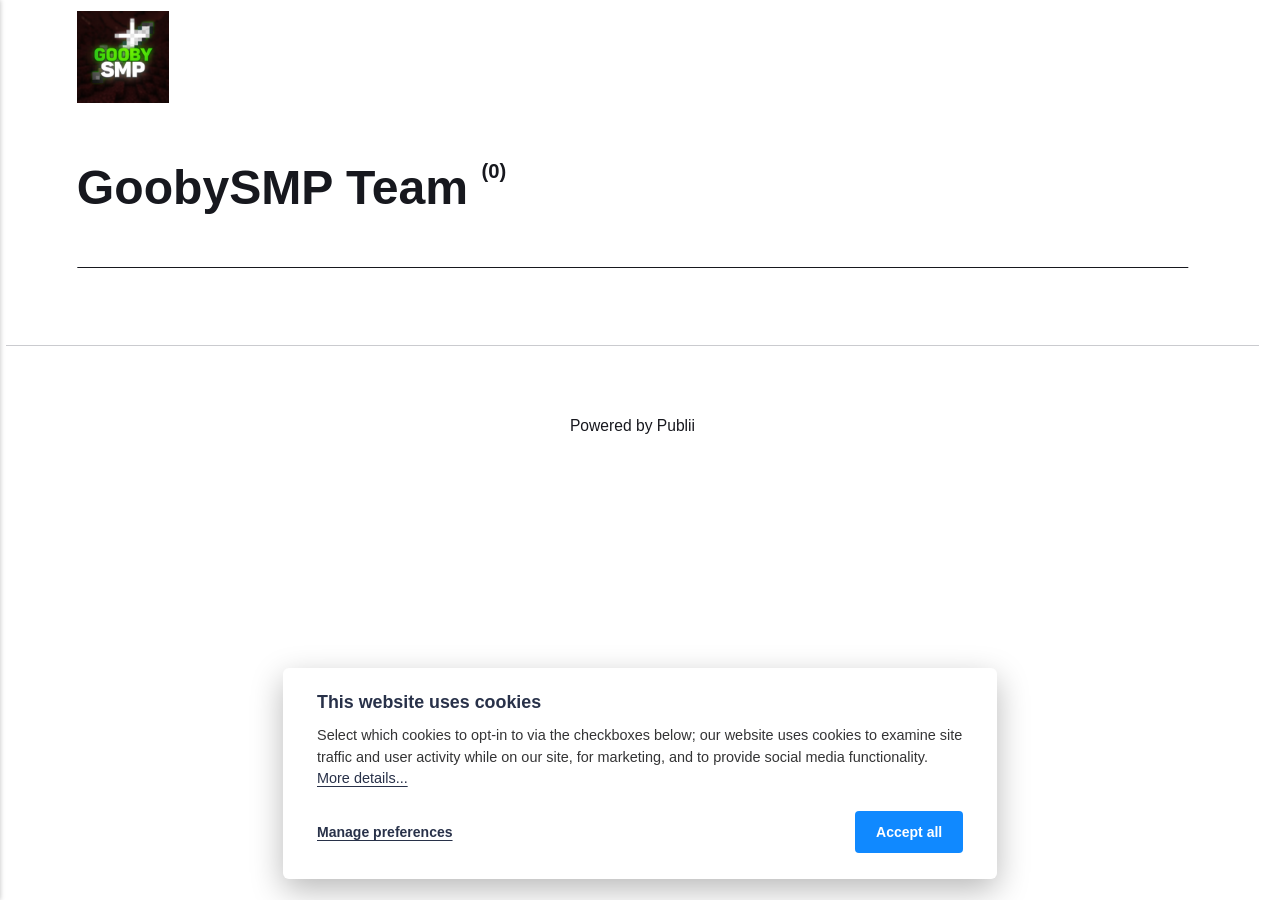
<file: authors/goobysmp-team/index.html>
<!DOCTYPE html><html lang="en-gb"><head><meta charset="utf-8"><meta http-equiv="X-UA-Compatible" content="IE=edge"><meta name="viewport" content="width=device-width,initial-scale=1"><title>Author: GoobySMP Team - GoobySMP</title><meta name="robots" content="noindex, follow"><meta name="generator" content="Publii Open-Source CMS for Static Site"><link rel="alternate" type="application/atom+xml" href="https://immanuel1956.github.io/feed.xml" title="GoobySMP - RSS"><link rel="alternate" type="application/json" href="https://immanuel1956.github.io/feed.json" title="GoobySMP - JSON"><meta property="og:title" content="GoobySMP Team"><meta property="og:image" content="https://immanuel1956.github.io/media/website/goobysmp-2.png"><meta property="og:image:width" content="1024"><meta property="og:image:height" content="1024"><meta property="og:site_name" content="GoobySMP"><meta property="og:description" content=""><meta property="og:url" content="https://immanuel1956.github.io/authors/goobysmp-team/"><meta property="og:type" content="website"><link rel="stylesheet" href="https://immanuel1956.github.io/assets/css/style.css?v=567ac4d239b021200e027f8be0ac9e7c"><script type="application/ld+json">{"@context":"http://schema.org","@type":"Organization","name":"GoobySMP","logo":"https://immanuel1956.github.io/media/website/goobysmp-2.png","url":"https://immanuel1956.github.io/"}</script><noscript><style>img[loading] {
                    opacity: 1;
                }</style></noscript></head><body class="author-template"><header class="top js-header"><a class="logo" href="https://immanuel1956.github.io/"><img src="https://immanuel1956.github.io/media/website/goobysmp-2.png" alt="GoobySMP" width="1024" height="1024"></a><nav class="navbar js-navbar"><button class="navbar__toggle js-toggle" aria-label="Menu" aria-haspopup="true" aria-expanded="false"><span class="navbar__toggle-box"><span class="navbar__toggle-inner">Menu</span></span></button><ul class="navbar__menu"></ul></nav></header><main class="page page--author"><div class="hero hero--noimage"><header class="hero__content"><div class="wrapper page--author__wrapper"><div><h1>GoobySMP Team <sup>(0)</sup></h1></div></div></header></div><div class="wrapper feed"></div></main><footer class="footer"><div class="wrapper"><div class="footer__copyright">Powered by Publii</div><button id="backToTop" class="footer__bttop" aria-label="Back to top" title="Back to top"><svg width="20" height="20"><use xlink:href="https://immanuel1956.github.io/assets/svg/svg-map.svg#toparrow"/></svg></button></div></footer><script defer="defer" src="https://immanuel1956.github.io/assets/js/scripts.min.js?v=d0fc1030089a37f93a2d51bf6d07565c"></script><script>window.publiiThemeMenuConfig={mobileMenuMode:'sidebar',animationSpeed:300,submenuWidth: 'auto',doubleClickTime:500,mobileMenuExpandableSubmenus:true,relatedContainerForOverlayMenuSelector:'.top'};</script><script>var images = document.querySelectorAll('img[loading]');
        for (var i = 0; i < images.length; i++) {
            if (images[i].complete) {
                images[i].classList.add('is-loaded');
            } else {
                images[i].addEventListener('load', function () {
                    this.classList.add('is-loaded');
                }, false);
            }
        }</script><div class="pcb" data-behaviour="badge" data-behaviour-link="#cookie-settings" data-revision="1" data-config-ttl="90" data-debug-mode="false"><div role="dialog" aria-modal="true" aria-hidden="true" aria-labelledby="pcb-title" aria-describedby="pcb-txt" class="pcb__banner"><div class="pcb__inner"><div id="pcb-title" role="heading" aria-level="2" class="pcb__title">This website uses cookies</div><div id="pcb-txt" class="pcb__txt">Select which cookies to opt-in to via the checkboxes below; our website uses cookies to examine site traffic and user activity while on our site, for marketing, and to provide social media functionality. <a href="#not-specified">More details...</a></div><div class="pcb__buttons"><button type="button" class="pcb__btn pcb__btn--link pcb__btn--configure" aria-haspopup="dialog">Manage preferences</button> <button type="button" class="pcb__btn pcb__btn--solid pcb__btn--accept">Accept all</button></div></div></div><div class="pcb__popup" role="dialog" aria-modal="true" aria-hidden="true" aria-labelledby="pcb-popup-title"><div class="pcb__popup__wrapper"><div class="pcb__inner pcb__popup__inner"><div class="pcb__popup__heading"><div id="pcb-popup-title" role="heading" aria-level="2" class="pcb__title">Cookie settings</div><button class="pcb__popup__close" aria-label="Close"></button></div><div class="pcb__popup__content"><div class="pcb__txt pcb__popup__txt">We use cookies to enhance your browsing experience, serve personalized ads or content, and analyze our traffic. By clicking "Accept All", you consent to our use of cookies. <a href="#not-specified">More details...</a></div><ul class="pcb__groups"><li class="pcb__group"><details><summary class="pcb__group__title no-desc">Required</summary></details><div class="pcb__popup__switch is-checked"><input type="checkbox" data-group-name="" id="pcb-group-0" checked="checked"> <label for="pcb-group-0">Required</label></div></li></ul></div><div class="pcb__buttons pcb__popup__buttons"><button type="button" class="pcb__btn pcb__btn--solid pcb__btn--accept">Accept all</button> <button type="button" class="pcb__btn pcb__btn--reject">Reject all</button> <button type="button" class="pcb__btn pcb__btn--save">Save settings</button></div></div></div></div><div class="pcb__overlay" aria-hidden="true"></div><button class="pcb__badge" aria-label="Cookie Policy" aria-hidden="true"><svg xmlns="http://www.w3.org/2000/svg" aria-hidden="true" focusable="false" width="40" height="40" viewBox="0 0 23 23" fill="currentColor"><path d="M21.41 12.71c-.08-.01-.15 0-.22 0h-.03c-.03 0-.05 0-.08.01-.07 0-.13.01-.19.04-.52.21-1.44.19-2.02-.22-.44-.31-.65-.83-.62-1.53a.758.758 0 0 0-.27-.61.73.73 0 0 0-.65-.14c-1.98.51-3.49.23-4.26-.78-.82-1.08-.73-2.89.24-4.49.14-.23.14-.52 0-.75a.756.756 0 0 0-.67-.36c-.64.03-1.11-.1-1.31-.35-.19-.26-.13-.71-.01-1.29.04-.18.06-.38.03-.59-.05-.4-.4-.7-.81-.66C5.1 1.54 1 6.04 1 11.48 1 17.28 5.75 22 11.6 22c5.02 0 9.39-3.54 10.39-8.42.08-.4-.18-.78-.58-.87Zm-9.81 7.82c-5.03 0-9.12-4.06-9.12-9.06 0-4.34 3.05-8 7.25-8.86-.08.7.05 1.33.42 1.81.24.32.66.67 1.38.84-.76 1.86-.65 3.78.36 5.11.61.81 2.03 2 4.95 1.51.18.96.71 1.54 1.18 1.87.62.43 1.38.62 2.1.62.05 0 .09 0 .13-.01-1.23 3.64-4.7 6.18-8.64 6.18ZM13 17c0 .55-.45 1-1 1s-1-.45-1-1 .45-1 1-1 1 .45 1 1Zm5.29-12.3a.99.99 0 0 1-.29-.71c0-.55.45-.99 1-.99a1 1 0 0 1 .71.3c.19.19.29.44.29.71 0 .55-.45.99-1 .99a1 1 0 0 1-.71-.3ZM9 13.5c0 .83-.67 1.5-1.5 1.5S6 14.33 6 13.5 6.67 12 7.5 12s1.5.67 1.5 1.5Zm3.25.81a.744.744 0 0 1-.06-1.05c.28-.32.75-.34 1.05-.06.31.28.33.75.05 1.06-.15.16-.35.25-.56.25-.18 0-.36-.06-.5-.19ZM8.68 7.26c.41.37.44 1 .07 1.41-.2.22-.47.33-.75.33a.96.96 0 0 1-.67-.26c-.41-.37-.44-1-.07-1.41.37-.42 1-.45 1.41-.08Zm11.48 1.88c.18-.19.52-.19.7 0 .05.04.09.1.11.16.03.06.04.12.04.19 0 .13-.05.26-.15.35-.09.1-.22.15-.35.15s-.26-.05-.35-.15a.355.355 0 0 1-.11-.16.433.433 0 0 1-.04-.19c0-.13.05-.26.15-.35Zm-4.93-1.86a.75.75 0 1 1 1.059-1.06.75.75 0 0 1-1.059 1.06Z"/></svg></button></div><script>(function(win) {
    if (!document.querySelector('.pcb')) {
        return;
    }

    var cbConfig = {
        behaviour: document.querySelector('.pcb').getAttribute('data-behaviour'),
        behaviourLink: document.querySelector('.pcb').getAttribute('data-behaviour-link'),
        revision: document.querySelector('.pcb').getAttribute('data-revision'),
        configTTL: parseInt(document.querySelector('.pcb').getAttribute('data-config-ttl'), 10),
        debugMode: document.querySelector('.pcb').getAttribute('data-debug-mode') === 'true',
        initialState: null,
        initialLsState: null,
        previouslyAccepted: []
    };

    var cbUI = {
        wrapper: document.querySelector('.pcb'),
        banner: {
            element: null,
            btnAccept: null,
            btnReject: null,
            btnConfigure: null
        },
        popup: {
            element: null,
            btnClose: null,
            btnSave: null,
            btnAccept: null,
            btnReject: null,
            checkboxes: null,
        },
        overlay: null,
        badge: null,
        blockedScripts: document.querySelectorAll('script[type^="gdpr-blocker/"]'),
        triggerLinks: cbConfig.behaviourLink ? document.querySelectorAll('a[href*="' + cbConfig.behaviourLink + '"]') : null
    };

    function initUI () {
        // setup banner elements
        cbUI.banner.element = cbUI.wrapper.querySelector('.pcb__banner');
        cbUI.banner.btnAccept = cbUI.banner.element.querySelector('.pcb__btn--accept');
        cbUI.banner.btnReject = cbUI.banner.element.querySelector('.pcb__btn--reject');
        cbUI.banner.btnConfigure = cbUI.banner.element.querySelector('.pcb__btn--configure');

        // setup popup elements
        if (cbUI.wrapper.querySelector('.pcb__popup')) {
            cbUI.popup.element = cbUI.wrapper.querySelector('.pcb__popup');
            cbUI.popup.btnClose = cbUI.wrapper.querySelector('.pcb__popup__close');
            cbUI.popup.btnSave = cbUI.popup.element.querySelector('.pcb__btn--save');
            cbUI.popup.btnAccept = cbUI.popup.element.querySelector('.pcb__btn--accept');
            cbUI.popup.btnReject = cbUI.popup.element.querySelector('.pcb__btn--reject');
            cbUI.popup.checkboxes = cbUI.popup.element.querySelector('input[type="checkbox"]');
            // setup overlay
            cbUI.overlay = cbUI.wrapper.querySelector('.pcb__overlay');
        }

        cbUI.badge = cbUI.wrapper.querySelector('.pcb__badge');

        if (cbConfig.behaviour.indexOf('link') > -1) {
            for (var i = 0; i < cbUI.triggerLinks.length; i++) {
                cbUI.triggerLinks[i].addEventListener('click', function(e) {
                    e.preventDefault();
                    showBannerOrPopup();
                });
            }
        }
    }

    function initState () {
        var lsKeyName = getConfigName();
        var currentConfig = localStorage.getItem(lsKeyName);
        var configIsFresh = checkIfConfigIsFresh();

        if (!configIsFresh || currentConfig === null) {
            if (cbConfig.debugMode) {
                console.log('🍪 Config not found, or configuration expired');
            }

            if (window.publiiCBGCM) {
                gtag('consent', 'default', {
                    'ad_storage': window.publiiCBGCM.defaultState.ad_storage ? 'granted' : 'denied',
                    'ad_personalization': window.publiiCBGCM.defaultState.ad_personalization ? 'granted' : 'denied',
                    'ad_user_data': window.publiiCBGCM.defaultState.ad_user_data ? 'granted' : 'denied',
                    'analytics_storage': window.publiiCBGCM.defaultState.analytics_storage ? 'granted' : 'denied',
                    'personalization_storage': window.publiiCBGCM.defaultState.personalization_storage ? 'granted' : 'denied',
                    'functionality_storage': window.publiiCBGCM.defaultState.functionality_storage ? 'granted' : 'denied',
                    'security_storage': window.publiiCBGCM.defaultState.security_storage ? 'granted' : 'denied'
                });  
                
                if (cbConfig.debugMode) {
                    console.log('🍪 GCMv2 DEFAULT STATE: ' + JSON.stringify({
                        'ad_storage': window.publiiCBGCM.defaultState.ad_storage ? 'granted' : 'denied',
                        'ad_personalization': window.publiiCBGCM.defaultState.ad_personalization ? 'granted' : 'denied',
                        'ad_user_data': window.publiiCBGCM.defaultState.ad_user_data ? 'granted' : 'denied',
                        'analytics_storage': window.publiiCBGCM.defaultState.analytics_storage ? 'granted' : 'denied',
                        'personalization_storage': window.publiiCBGCM.defaultState.personalization_storage ? 'granted' : 'denied',
                        'functionality_storage': window.publiiCBGCM.defaultState.functionality_storage ? 'granted' : 'denied',
                        'security_storage': window.publiiCBGCM.defaultState.security_storage ? 'granted' : 'denied'
                    }));
                }
            }

            showBanner();
        } else if (typeof currentConfig === 'string') {
            if (cbConfig.debugMode) {
                console.log('🍪 Config founded');
            }

            cbConfig.initialLsState = currentConfig.split(',');

            if (window.publiiCBGCM) {
                gtag('consent', 'default', {
                    'ad_storage': getDefaultConsentState(currentConfig, 'ad_storage'),
                    'ad_personalization': getDefaultConsentState(currentConfig, 'ad_personalization'),
                    'ad_user_data': getDefaultConsentState(currentConfig, 'ad_user_data'),
                    'analytics_storage': getDefaultConsentState(currentConfig, 'analytics_storage'),
                    'personalization_storage': getDefaultConsentState(currentConfig, 'personalization_storage'),
                    'functionality_storage': getDefaultConsentState(currentConfig, 'functionality_storage'),
                    'security_storage': getDefaultConsentState(currentConfig, 'security_storage')
                });
                
                if (cbConfig.debugMode) {
                    console.log('🍪 GCMv2 DEFAULT STATE: ' + JSON.stringify({
                        'ad_storage': getDefaultConsentState(currentConfig, 'ad_storage'),
                        'ad_personalization': getDefaultConsentState(currentConfig, 'ad_personalization'),
                        'ad_user_data': getDefaultConsentState(currentConfig, 'ad_user_data'),
                        'analytics_storage': getDefaultConsentState(currentConfig, 'analytics_storage'),
                        'personalization_storage': getDefaultConsentState(currentConfig, 'personalization_storage'),
                        'functionality_storage': getDefaultConsentState(currentConfig, 'functionality_storage'),
                        'security_storage': getDefaultConsentState(currentConfig, 'security_storage')
                    }));
                }
            }

            showBadge();

            if (cbUI.popup.element) {
                var allowedGroups = currentConfig.split(',');
                var checkedCheckboxes = cbUI.popup.element.querySelectorAll('input[type="checkbox"]:checked');

                for (var j = 0; j < checkedCheckboxes.length; j++) {
                    var name = checkedCheckboxes[j].getAttribute('data-group-name');

                    if (name && name !== '-' && allowedGroups.indexOf(name) === -1) {
                        checkedCheckboxes[j].checked = false;
                    }
                }

                for (var i = 0; i < allowedGroups.length; i++) {
                    var checkbox = cbUI.popup.element.querySelector('input[type="checkbox"][data-group-name="' + allowedGroups[i] + '"]');

                    if (checkbox) {
                        checkbox.checked = true;
                    }

                    allowCookieGroup(allowedGroups[i]);
                }
            }
        }

        setTimeout(function () {
            cbConfig.initialState = getInitialStateOfConsents();
        }, 0);
    }

    function checkIfConfigIsFresh () {
        var lastConfigSave = localStorage.getItem('publii-gdpr-cookies-config-save-date');

        if (lastConfigSave === null) {
            return false;
        }

        lastConfigSave = parseInt(lastConfigSave, 10);

        if (lastConfigSave === 0) {
            return true;
        }

        if (+new Date() - lastConfigSave < cbConfig.configTTL * 24 * 60 * 60 * 1000) {
            return true;
        }

        return false;
    }

    function getDefaultConsentState (currentConfig, consentGroup) {
        let configGroups = currentConfig.split(',');

        for (let i = 0; i < configGroups.length; i++) {
            let groupName = configGroups[i];
            let group = window.publiiCBGCM.groups.find(group => group.cookieGroup === groupName);

            if (group && group[consentGroup]) {
                return 'granted';
            }
        }  
        
        if (window.publiiCBGCM.defaultState[consentGroup]) {
            return 'granted'; 
        }
        
        return 'denied';
    }

    function initBannerEvents () {
        cbUI.banner.btnAccept.addEventListener('click', function (e) {
            e.preventDefault();
            acceptAllCookies('banner');
            showBadge();
        }, false);

        if (cbUI.banner.btnReject) {
            cbUI.banner.btnReject.addEventListener('click', function (e) {
                e.preventDefault();
                rejectAllCookies();
                showBadge();
            }, false);
        }

        if (cbUI.banner.btnConfigure) {
            cbUI.banner.btnConfigure.addEventListener('click', function (e) {
                e.preventDefault();
                hideBanner();
                showAdvancedPopup();
                showBadge();
            }, false);
        }
    }

    function initPopupEvents () {
        if (!cbUI.popup.element) {
            return;
        }

        cbUI.overlay.addEventListener('click', function (e) {
            hideAdvancedPopup();
        }, false);

        cbUI.popup.element.addEventListener('click', function (e) {
            e.stopPropagation();
        }, false);

        cbUI.popup.btnAccept.addEventListener('click', function (e) {
            e.preventDefault();
            acceptAllCookies('popup');
        }, false);

        cbUI.popup.btnReject.addEventListener('click', function (e) {
            e.preventDefault();
            rejectAllCookies();
        }, false);

        cbUI.popup.btnSave.addEventListener('click', function (e) {
            e.preventDefault();
            saveConfiguration();
        }, false);

        cbUI.popup.btnClose.addEventListener('click', function (e) {
            e.preventDefault();
            hideAdvancedPopup();
        }, false);
    }

    function initBadgeEvents () {
        if (!cbUI.badge) {
            return;
        }

        cbUI.badge.addEventListener('click', function (e) {
            showBannerOrPopup();
        }, false);
    }

    initUI();
    initState();
    initBannerEvents();
    initPopupEvents();
    initBadgeEvents();

    /**
     * API
     */
    function addScript (src, inline) {
        var newScript = document.createElement('script');

        if (src) {
            newScript.setAttribute('src', src);
        }

        if (inline) {
            newScript.text = inline;
        }

        document.body.appendChild(newScript);
    }

    function allowCookieGroup (allowedGroup) {
        var scripts = document.querySelectorAll('script[type="gdpr-blocker/' + allowedGroup + '"]');
        cbConfig.previouslyAccepted.push(allowedGroup);
    
        for (var j = 0; j < scripts.length; j++) {
            addScript(scripts[j].src, scripts[j].text);
        }

        var groupEvent = new Event('publii-cookie-banner-unblock-' + allowedGroup);
        document.body.dispatchEvent(groupEvent);
        unlockEmbeds(allowedGroup);

        if (cbConfig.debugMode) {
            console.log('🍪 Allowed group: ' + allowedGroup);
        }

        if (window.publiiCBGCM && (!cbConfig.initialLsState || cbConfig.initialLsState.indexOf(allowedGroup) === -1)) {
            let consentResult = {};
            let group = window.publiiCBGCM.groups.find(group => group.cookieGroup === allowedGroup);

            if (group) {
                let foundSomeConsents = false;

                Object.keys(group).forEach(key => {
                    if (key !== 'cookieGroup' && group[key] === true) {
                        consentResult[key] = 'granted';
                        foundSomeConsents = true;
                    }
                });

                if (foundSomeConsents) {
                    gtag('consent', 'update', consentResult);   

                    if (cbConfig.debugMode) {
                        console.log('🍪 GCMv2 UPDATE: ' + JSON.stringify(consentResult));
                    }
                }
            }
        }
    }

    function showBannerOrPopup () {
        if (cbUI.popup.element) {
            showAdvancedPopup();
        } else {
            showBanner();
        }
    }

    function showAdvancedPopup () {
        cbUI.popup.element.classList.add('is-visible');
        cbUI.overlay.classList.add('is-visible');
        cbUI.popup.element.setAttribute('aria-hidden', 'false');
        cbUI.overlay.setAttribute('aria-hidden', 'false');
    }

    function hideAdvancedPopup () {
        cbUI.popup.element.classList.remove('is-visible');
        cbUI.overlay.classList.remove('is-visible');
        cbUI.popup.element.setAttribute('aria-hidden', 'true');
        cbUI.overlay.setAttribute('aria-hidden', 'true');
    }

    function showBanner () {
        cbUI.banner.element.classList.add('is-visible');
        cbUI.banner.element.setAttribute('aria-hidden', 'false');
    }

    function hideBanner () {
        cbUI.banner.element.classList.remove('is-visible');
        cbUI.banner.element.setAttribute('aria-hidden', 'true');
    }

    function showBadge () {
        if (!cbUI.badge) {
            return;
        }

        cbUI.badge.classList.add('is-visible');
        cbUI.badge.setAttribute('aria-hidden', 'false');
    }

    function getConfigName () {
        var lsKeyName = 'publii-gdpr-allowed-cookies';

        if (cbConfig.revision) {
            lsKeyName = lsKeyName + '-v' + parseInt(cbConfig.revision, 10);
        }

        return lsKeyName;
    }

    function storeConfiguration (allowedGroups) {
        var lsKeyName = getConfigName();
        var dataToStore = allowedGroups.join(',');
        localStorage.setItem(lsKeyName, dataToStore);

        if (cbConfig.configTTL === 0) {
            localStorage.setItem('publii-gdpr-cookies-config-save-date', 0);

            if (cbConfig.debugMode) {
                console.log('🍪 Store never expiring configuration');
            }
        } else {
            localStorage.setItem('publii-gdpr-cookies-config-save-date', +new Date());
        }
    }

    function getInitialStateOfConsents () {
        if (!cbUI.popup.element) {
            return [];
        }

        var checkedGroups = cbUI.popup.element.querySelectorAll('input[type="checkbox"]:checked');
        var groups = [];

        for (var i = 0; i < checkedGroups.length; i++) {
            var allowedGroup = checkedGroups[i].getAttribute('data-group-name');

            if (allowedGroup !== '') {
                groups.push(allowedGroup);
            }
        }

        if (cbConfig.debugMode) {
            console.log('🍪 Initial state: ' + groups.join(', '));
        }

        return groups;
    }

    function getCurrentStateOfConsents () {
        if (!cbUI.popup.element) {
            return [];
        }

        var checkedGroups = cbUI.popup.element.querySelectorAll('input[type="checkbox"]:checked');
        var groups = [];

        for (var i = 0; i < checkedGroups.length; i++) {
            var allowedGroup = checkedGroups[i].getAttribute('data-group-name');

            if (allowedGroup !== '') {
                groups.push(allowedGroup);
            }
        }

        if (cbConfig.debugMode) {
            console.log('🍪 State to save: ' + groups.join(', '));
        }

        return groups;
    }

    function getAllGroups () {
        if (!cbUI.popup.element) {
            return [];
        }

        var checkedGroups = cbUI.popup.element.querySelectorAll('input[type="checkbox"]');
        var groups = [];

        for (var i = 0; i < checkedGroups.length; i++) {
            var allowedGroup = checkedGroups[i].getAttribute('data-group-name');

            if (allowedGroup !== '') {
                groups.push(allowedGroup);
            }
        }

        return groups;
    }

    function acceptAllCookies (source) {
        var groupsToAccept = getAllGroups();
        storeConfiguration(groupsToAccept);

        for (var i = 0; i < groupsToAccept.length; i++) {
            var group = groupsToAccept[i];

            if (cbConfig.initialState.indexOf(group) > -1 || cbConfig.previouslyAccepted.indexOf(group) > -1) {
                if (cbConfig.debugMode) {
                    console.log('🍪 Skip previously activated group: ' + group);
                }

                continue;
            }

            allowCookieGroup(group);
        }

        if (cbUI.popup.element) {
            var checkboxesToCheck = cbUI.popup.element.querySelectorAll('input[type="checkbox"]');

            for (var j = 0; j < checkboxesToCheck.length; j++) {
                checkboxesToCheck[j].checked = true;
            }
        }

        if (cbConfig.debugMode) {
            console.log('🍪 Accept all cookies: ', groupsToAccept.join(', '));
        }

        if (source === 'popup') {
            hideAdvancedPopup();
        } else if (source === 'banner') {
            hideBanner();
        }
    }

    function rejectAllCookies () {
        if (cbConfig.debugMode) {
            console.log('🍪 Reject all cookies');
        }

        storeConfiguration([]);
        setTimeout(function () {
            window.location.reload();
        }, 100);
    }

    function saveConfiguration () {
        var groupsToAccept = getCurrentStateOfConsents();
        storeConfiguration(groupsToAccept);

        if (cbConfig.debugMode) {
            console.log('🍪 Save new config: ', groupsToAccept.join(', '));
        }

        if (reloadIsNeeded(groupsToAccept)) {
            setTimeout(function () {
                window.location.reload();
            }, 100);
            return;
        }

        for (var i = 0; i < groupsToAccept.length; i++) {
            var group = groupsToAccept[i];

            if (cbConfig.initialState.indexOf(group) > -1 || cbConfig.previouslyAccepted.indexOf(group) > -1) {
                if (cbConfig.debugMode) {
                    console.log('🍪 Skip previously activated group: ' + group);
                }

                continue;
            }

            allowCookieGroup(group);
        }

        hideAdvancedPopup();
    }

    function reloadIsNeeded (groupsToAccept) {
        // check if user rejected consent for initial groups
        var initialGroups = cbConfig.initialState;
        var previouslyAcceptedGroups = cbConfig.previouslyAccepted;
        var groupsToCheck = initialGroups.concat(previouslyAcceptedGroups);

        for (var i = 0; i < groupsToCheck.length; i++) {
            var groupToCheck = groupsToCheck[i];

            if (groupToCheck !== '' && groupsToAccept.indexOf(groupToCheck) === -1) {
                if (cbConfig.debugMode) {
                    console.log('🍪 Reload is needed due lack of: ', groupToCheck);
                }

                return true;
            }
        }

        return false;
    }

    function unlockEmbeds (cookieGroup) {
        var iframesToUnlock = document.querySelectorAll('.pec-wrapper[data-consent-group-id="' + cookieGroup + '"]');

        for (var i = 0; i < iframesToUnlock.length; i++) {
            var iframeWrapper = iframesToUnlock[i];
            iframeWrapper.querySelector('.pec-overlay').classList.remove('is-active');
            iframeWrapper.querySelector('.pec-overlay').setAttribute('aria-hidden', 'true');
            var iframe = iframeWrapper.querySelector('iframe');
            iframe.setAttribute('src', iframe.getAttribute('data-consent-src'));
        }
    }

    win.publiiEmbedConsentGiven = function (cookieGroup) {
        // it will unlock embeds
        allowCookieGroup(cookieGroup);

        var checkbox = cbUI.popup.element.querySelector('input[type="checkbox"][data-group-name="' + cookieGroup + '"]');

        if (checkbox) {
            checkbox.checked = true;
        }

        var groupsToAccept = getCurrentStateOfConsents();
        storeConfiguration(groupsToAccept);

        if (cbConfig.debugMode) {
            console.log('🍪 Save new config: ', groupsToAccept.join(', '));
        }
    }
})(window);</script></body></html>
</file>
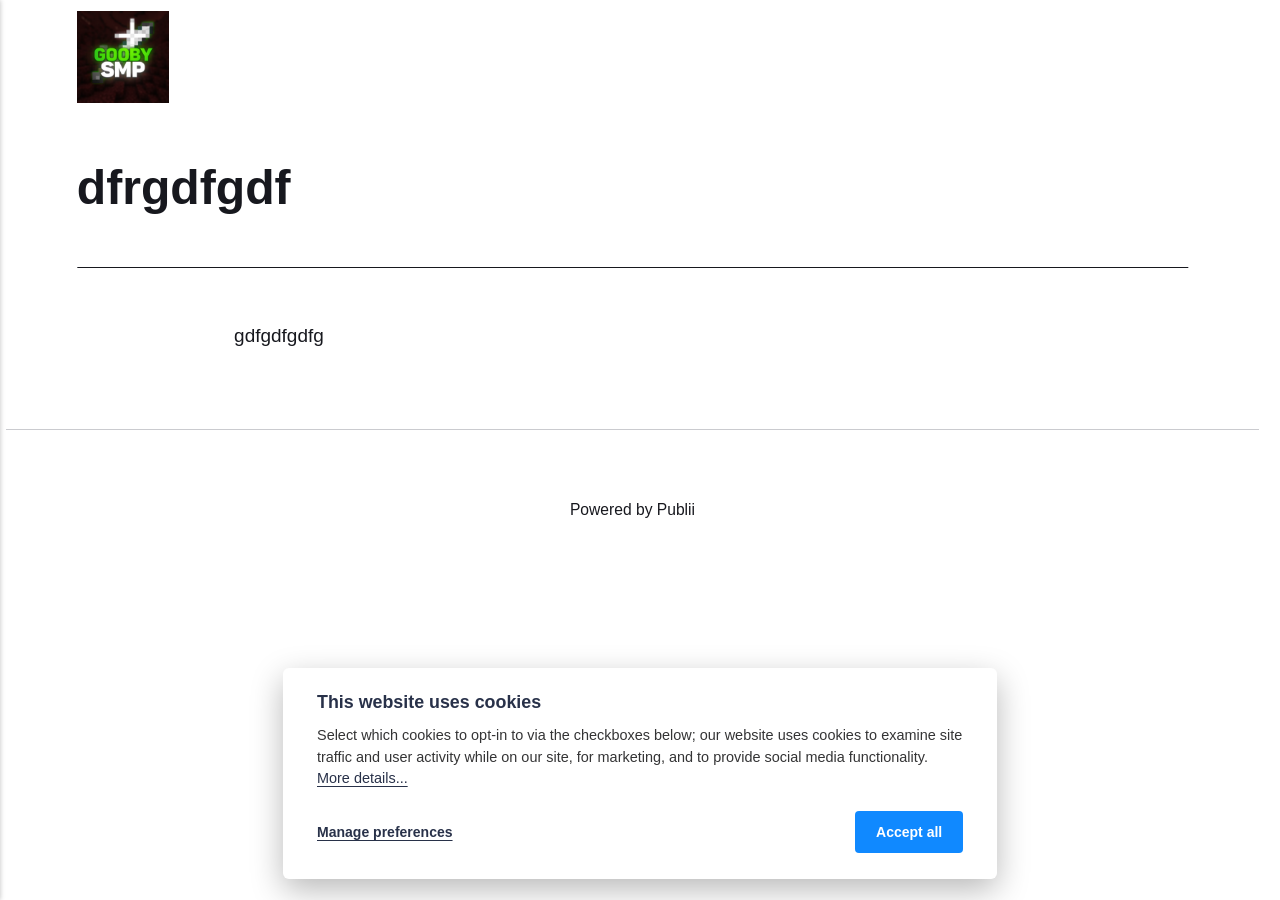
<file: dfrgdfgdf.html>
<!DOCTYPE html><html lang="en-gb"><head><meta charset="utf-8"><meta http-equiv="X-UA-Compatible" content="IE=edge"><meta name="viewport" content="width=device-width,initial-scale=1"><title>dfrgdfgdf - GoobySMP</title><meta name="description" content="gdfgdfgdfg"><meta name="generator" content="Publii Open-Source CMS for Static Site"><link rel="canonical" href="https://immanuel1956.github.io/dfrgdfgdf.html"><link rel="alternate" type="application/atom+xml" href="https://immanuel1956.github.io/feed.xml" title="GoobySMP - RSS"><link rel="alternate" type="application/json" href="https://immanuel1956.github.io/feed.json" title="GoobySMP - JSON"><meta property="og:title" content="dfrgdfgdf"><meta property="og:image" content="https://immanuel1956.github.io/media/website/goobysmp-2.png"><meta property="og:image:width" content="1024"><meta property="og:image:height" content="1024"><meta property="og:site_name" content="GoobySMP"><meta property="og:description" content="gdfgdfgdfg"><meta property="og:url" content="https://immanuel1956.github.io/dfrgdfgdf.html"><meta property="og:type" content="article"><link rel="stylesheet" href="https://immanuel1956.github.io/assets/css/style.css?v=567ac4d239b021200e027f8be0ac9e7c"><script type="application/ld+json">{"@context":"http://schema.org","@type":"Article","mainEntityOfPage":{"@type":"WebPage","@id":"https://immanuel1956.github.io/dfrgdfgdf.html"},"headline":"dfrgdfgdf","datePublished":"2026-03-14T14:52-04:00","dateModified":"2026-03-14T14:52-04:00","image":{"@type":"ImageObject","url":"https://immanuel1956.github.io/media/website/goobysmp-2.png","height":1024,"width":1024},"description":"gdfgdfgdfg","author":{"@type":"Person","name":"GoobySMP Team","url":"https://immanuel1956.github.io/authors/goobysmp-team/"},"publisher":{"@type":"Organization","name":"GoobySMP Team","logo":{"@type":"ImageObject","url":"https://immanuel1956.github.io/media/website/goobysmp-2.png","height":1024,"width":1024}}}</script><noscript><style>img[loading] {
                    opacity: 1;
                }</style></noscript></head><body class="page-template"><header class="top js-header"><a class="logo" href="https://immanuel1956.github.io/"><img src="https://immanuel1956.github.io/media/website/goobysmp-2.png" alt="GoobySMP" width="1024" height="1024"></a><nav class="navbar js-navbar"><button class="navbar__toggle js-toggle" aria-label="Menu" aria-haspopup="true" aria-expanded="false"><span class="navbar__toggle-box"><span class="navbar__toggle-inner">Menu</span></span></button><ul class="navbar__menu"></ul></nav></header><main class="page"><article class="content"><div class="hero hero--noimage"><header class="hero__content"><div class="wrapper"><h1>dfrgdfgdf</h1></div></header></div><div class="entry-wrapper content__entry"><p>gdfgdfgdfg</p></div></article></main><footer class="footer"><div class="wrapper"><div class="footer__copyright">Powered by Publii</div><button id="backToTop" class="footer__bttop" aria-label="Back to top" title="Back to top"><svg width="20" height="20"><use xlink:href="https://immanuel1956.github.io/assets/svg/svg-map.svg#toparrow"/></svg></button></div></footer><script defer="defer" src="https://immanuel1956.github.io/assets/js/scripts.min.js?v=d0fc1030089a37f93a2d51bf6d07565c"></script><script>window.publiiThemeMenuConfig={mobileMenuMode:'sidebar',animationSpeed:300,submenuWidth: 'auto',doubleClickTime:500,mobileMenuExpandableSubmenus:true,relatedContainerForOverlayMenuSelector:'.top'};</script><script>var images = document.querySelectorAll('img[loading]');
        for (var i = 0; i < images.length; i++) {
            if (images[i].complete) {
                images[i].classList.add('is-loaded');
            } else {
                images[i].addEventListener('load', function () {
                    this.classList.add('is-loaded');
                }, false);
            }
        }</script><div class="pcb" data-behaviour="badge" data-behaviour-link="#cookie-settings" data-revision="1" data-config-ttl="90" data-debug-mode="false"><div role="dialog" aria-modal="true" aria-hidden="true" aria-labelledby="pcb-title" aria-describedby="pcb-txt" class="pcb__banner"><div class="pcb__inner"><div id="pcb-title" role="heading" aria-level="2" class="pcb__title">This website uses cookies</div><div id="pcb-txt" class="pcb__txt">Select which cookies to opt-in to via the checkboxes below; our website uses cookies to examine site traffic and user activity while on our site, for marketing, and to provide social media functionality. <a href="#not-specified">More details...</a></div><div class="pcb__buttons"><button type="button" class="pcb__btn pcb__btn--link pcb__btn--configure" aria-haspopup="dialog">Manage preferences</button> <button type="button" class="pcb__btn pcb__btn--solid pcb__btn--accept">Accept all</button></div></div></div><div class="pcb__popup" role="dialog" aria-modal="true" aria-hidden="true" aria-labelledby="pcb-popup-title"><div class="pcb__popup__wrapper"><div class="pcb__inner pcb__popup__inner"><div class="pcb__popup__heading"><div id="pcb-popup-title" role="heading" aria-level="2" class="pcb__title">Cookie settings</div><button class="pcb__popup__close" aria-label="Close"></button></div><div class="pcb__popup__content"><div class="pcb__txt pcb__popup__txt">We use cookies to enhance your browsing experience, serve personalized ads or content, and analyze our traffic. By clicking "Accept All", you consent to our use of cookies. <a href="#not-specified">More details...</a></div><ul class="pcb__groups"><li class="pcb__group"><details><summary class="pcb__group__title no-desc">Required</summary></details><div class="pcb__popup__switch is-checked"><input type="checkbox" data-group-name="" id="pcb-group-0" checked="checked"> <label for="pcb-group-0">Required</label></div></li></ul></div><div class="pcb__buttons pcb__popup__buttons"><button type="button" class="pcb__btn pcb__btn--solid pcb__btn--accept">Accept all</button> <button type="button" class="pcb__btn pcb__btn--reject">Reject all</button> <button type="button" class="pcb__btn pcb__btn--save">Save settings</button></div></div></div></div><div class="pcb__overlay" aria-hidden="true"></div><button class="pcb__badge" aria-label="Cookie Policy" aria-hidden="true"><svg xmlns="http://www.w3.org/2000/svg" aria-hidden="true" focusable="false" width="40" height="40" viewBox="0 0 23 23" fill="currentColor"><path d="M21.41 12.71c-.08-.01-.15 0-.22 0h-.03c-.03 0-.05 0-.08.01-.07 0-.13.01-.19.04-.52.21-1.44.19-2.02-.22-.44-.31-.65-.83-.62-1.53a.758.758 0 0 0-.27-.61.73.73 0 0 0-.65-.14c-1.98.51-3.49.23-4.26-.78-.82-1.08-.73-2.89.24-4.49.14-.23.14-.52 0-.75a.756.756 0 0 0-.67-.36c-.64.03-1.11-.1-1.31-.35-.19-.26-.13-.71-.01-1.29.04-.18.06-.38.03-.59-.05-.4-.4-.7-.81-.66C5.1 1.54 1 6.04 1 11.48 1 17.28 5.75 22 11.6 22c5.02 0 9.39-3.54 10.39-8.42.08-.4-.18-.78-.58-.87Zm-9.81 7.82c-5.03 0-9.12-4.06-9.12-9.06 0-4.34 3.05-8 7.25-8.86-.08.7.05 1.33.42 1.81.24.32.66.67 1.38.84-.76 1.86-.65 3.78.36 5.11.61.81 2.03 2 4.95 1.51.18.96.71 1.54 1.18 1.87.62.43 1.38.62 2.1.62.05 0 .09 0 .13-.01-1.23 3.64-4.7 6.18-8.64 6.18ZM13 17c0 .55-.45 1-1 1s-1-.45-1-1 .45-1 1-1 1 .45 1 1Zm5.29-12.3a.99.99 0 0 1-.29-.71c0-.55.45-.99 1-.99a1 1 0 0 1 .71.3c.19.19.29.44.29.71 0 .55-.45.99-1 .99a1 1 0 0 1-.71-.3ZM9 13.5c0 .83-.67 1.5-1.5 1.5S6 14.33 6 13.5 6.67 12 7.5 12s1.5.67 1.5 1.5Zm3.25.81a.744.744 0 0 1-.06-1.05c.28-.32.75-.34 1.05-.06.31.28.33.75.05 1.06-.15.16-.35.25-.56.25-.18 0-.36-.06-.5-.19ZM8.68 7.26c.41.37.44 1 .07 1.41-.2.22-.47.33-.75.33a.96.96 0 0 1-.67-.26c-.41-.37-.44-1-.07-1.41.37-.42 1-.45 1.41-.08Zm11.48 1.88c.18-.19.52-.19.7 0 .05.04.09.1.11.16.03.06.04.12.04.19 0 .13-.05.26-.15.35-.09.1-.22.15-.35.15s-.26-.05-.35-.15a.355.355 0 0 1-.11-.16.433.433 0 0 1-.04-.19c0-.13.05-.26.15-.35Zm-4.93-1.86a.75.75 0 1 1 1.059-1.06.75.75 0 0 1-1.059 1.06Z"/></svg></button></div><script>(function(win) {
    if (!document.querySelector('.pcb')) {
        return;
    }

    var cbConfig = {
        behaviour: document.querySelector('.pcb').getAttribute('data-behaviour'),
        behaviourLink: document.querySelector('.pcb').getAttribute('data-behaviour-link'),
        revision: document.querySelector('.pcb').getAttribute('data-revision'),
        configTTL: parseInt(document.querySelector('.pcb').getAttribute('data-config-ttl'), 10),
        debugMode: document.querySelector('.pcb').getAttribute('data-debug-mode') === 'true',
        initialState: null,
        initialLsState: null,
        previouslyAccepted: []
    };

    var cbUI = {
        wrapper: document.querySelector('.pcb'),
        banner: {
            element: null,
            btnAccept: null,
            btnReject: null,
            btnConfigure: null
        },
        popup: {
            element: null,
            btnClose: null,
            btnSave: null,
            btnAccept: null,
            btnReject: null,
            checkboxes: null,
        },
        overlay: null,
        badge: null,
        blockedScripts: document.querySelectorAll('script[type^="gdpr-blocker/"]'),
        triggerLinks: cbConfig.behaviourLink ? document.querySelectorAll('a[href*="' + cbConfig.behaviourLink + '"]') : null
    };

    function initUI () {
        // setup banner elements
        cbUI.banner.element = cbUI.wrapper.querySelector('.pcb__banner');
        cbUI.banner.btnAccept = cbUI.banner.element.querySelector('.pcb__btn--accept');
        cbUI.banner.btnReject = cbUI.banner.element.querySelector('.pcb__btn--reject');
        cbUI.banner.btnConfigure = cbUI.banner.element.querySelector('.pcb__btn--configure');

        // setup popup elements
        if (cbUI.wrapper.querySelector('.pcb__popup')) {
            cbUI.popup.element = cbUI.wrapper.querySelector('.pcb__popup');
            cbUI.popup.btnClose = cbUI.wrapper.querySelector('.pcb__popup__close');
            cbUI.popup.btnSave = cbUI.popup.element.querySelector('.pcb__btn--save');
            cbUI.popup.btnAccept = cbUI.popup.element.querySelector('.pcb__btn--accept');
            cbUI.popup.btnReject = cbUI.popup.element.querySelector('.pcb__btn--reject');
            cbUI.popup.checkboxes = cbUI.popup.element.querySelector('input[type="checkbox"]');
            // setup overlay
            cbUI.overlay = cbUI.wrapper.querySelector('.pcb__overlay');
        }

        cbUI.badge = cbUI.wrapper.querySelector('.pcb__badge');

        if (cbConfig.behaviour.indexOf('link') > -1) {
            for (var i = 0; i < cbUI.triggerLinks.length; i++) {
                cbUI.triggerLinks[i].addEventListener('click', function(e) {
                    e.preventDefault();
                    showBannerOrPopup();
                });
            }
        }
    }

    function initState () {
        var lsKeyName = getConfigName();
        var currentConfig = localStorage.getItem(lsKeyName);
        var configIsFresh = checkIfConfigIsFresh();

        if (!configIsFresh || currentConfig === null) {
            if (cbConfig.debugMode) {
                console.log('🍪 Config not found, or configuration expired');
            }

            if (window.publiiCBGCM) {
                gtag('consent', 'default', {
                    'ad_storage': window.publiiCBGCM.defaultState.ad_storage ? 'granted' : 'denied',
                    'ad_personalization': window.publiiCBGCM.defaultState.ad_personalization ? 'granted' : 'denied',
                    'ad_user_data': window.publiiCBGCM.defaultState.ad_user_data ? 'granted' : 'denied',
                    'analytics_storage': window.publiiCBGCM.defaultState.analytics_storage ? 'granted' : 'denied',
                    'personalization_storage': window.publiiCBGCM.defaultState.personalization_storage ? 'granted' : 'denied',
                    'functionality_storage': window.publiiCBGCM.defaultState.functionality_storage ? 'granted' : 'denied',
                    'security_storage': window.publiiCBGCM.defaultState.security_storage ? 'granted' : 'denied'
                });  
                
                if (cbConfig.debugMode) {
                    console.log('🍪 GCMv2 DEFAULT STATE: ' + JSON.stringify({
                        'ad_storage': window.publiiCBGCM.defaultState.ad_storage ? 'granted' : 'denied',
                        'ad_personalization': window.publiiCBGCM.defaultState.ad_personalization ? 'granted' : 'denied',
                        'ad_user_data': window.publiiCBGCM.defaultState.ad_user_data ? 'granted' : 'denied',
                        'analytics_storage': window.publiiCBGCM.defaultState.analytics_storage ? 'granted' : 'denied',
                        'personalization_storage': window.publiiCBGCM.defaultState.personalization_storage ? 'granted' : 'denied',
                        'functionality_storage': window.publiiCBGCM.defaultState.functionality_storage ? 'granted' : 'denied',
                        'security_storage': window.publiiCBGCM.defaultState.security_storage ? 'granted' : 'denied'
                    }));
                }
            }

            showBanner();
        } else if (typeof currentConfig === 'string') {
            if (cbConfig.debugMode) {
                console.log('🍪 Config founded');
            }

            cbConfig.initialLsState = currentConfig.split(',');

            if (window.publiiCBGCM) {
                gtag('consent', 'default', {
                    'ad_storage': getDefaultConsentState(currentConfig, 'ad_storage'),
                    'ad_personalization': getDefaultConsentState(currentConfig, 'ad_personalization'),
                    'ad_user_data': getDefaultConsentState(currentConfig, 'ad_user_data'),
                    'analytics_storage': getDefaultConsentState(currentConfig, 'analytics_storage'),
                    'personalization_storage': getDefaultConsentState(currentConfig, 'personalization_storage'),
                    'functionality_storage': getDefaultConsentState(currentConfig, 'functionality_storage'),
                    'security_storage': getDefaultConsentState(currentConfig, 'security_storage')
                });
                
                if (cbConfig.debugMode) {
                    console.log('🍪 GCMv2 DEFAULT STATE: ' + JSON.stringify({
                        'ad_storage': getDefaultConsentState(currentConfig, 'ad_storage'),
                        'ad_personalization': getDefaultConsentState(currentConfig, 'ad_personalization'),
                        'ad_user_data': getDefaultConsentState(currentConfig, 'ad_user_data'),
                        'analytics_storage': getDefaultConsentState(currentConfig, 'analytics_storage'),
                        'personalization_storage': getDefaultConsentState(currentConfig, 'personalization_storage'),
                        'functionality_storage': getDefaultConsentState(currentConfig, 'functionality_storage'),
                        'security_storage': getDefaultConsentState(currentConfig, 'security_storage')
                    }));
                }
            }

            showBadge();

            if (cbUI.popup.element) {
                var allowedGroups = currentConfig.split(',');
                var checkedCheckboxes = cbUI.popup.element.querySelectorAll('input[type="checkbox"]:checked');

                for (var j = 0; j < checkedCheckboxes.length; j++) {
                    var name = checkedCheckboxes[j].getAttribute('data-group-name');

                    if (name && name !== '-' && allowedGroups.indexOf(name) === -1) {
                        checkedCheckboxes[j].checked = false;
                    }
                }

                for (var i = 0; i < allowedGroups.length; i++) {
                    var checkbox = cbUI.popup.element.querySelector('input[type="checkbox"][data-group-name="' + allowedGroups[i] + '"]');

                    if (checkbox) {
                        checkbox.checked = true;
                    }

                    allowCookieGroup(allowedGroups[i]);
                }
            }
        }

        setTimeout(function () {
            cbConfig.initialState = getInitialStateOfConsents();
        }, 0);
    }

    function checkIfConfigIsFresh () {
        var lastConfigSave = localStorage.getItem('publii-gdpr-cookies-config-save-date');

        if (lastConfigSave === null) {
            return false;
        }

        lastConfigSave = parseInt(lastConfigSave, 10);

        if (lastConfigSave === 0) {
            return true;
        }

        if (+new Date() - lastConfigSave < cbConfig.configTTL * 24 * 60 * 60 * 1000) {
            return true;
        }

        return false;
    }

    function getDefaultConsentState (currentConfig, consentGroup) {
        let configGroups = currentConfig.split(',');

        for (let i = 0; i < configGroups.length; i++) {
            let groupName = configGroups[i];
            let group = window.publiiCBGCM.groups.find(group => group.cookieGroup === groupName);

            if (group && group[consentGroup]) {
                return 'granted';
            }
        }  
        
        if (window.publiiCBGCM.defaultState[consentGroup]) {
            return 'granted'; 
        }
        
        return 'denied';
    }

    function initBannerEvents () {
        cbUI.banner.btnAccept.addEventListener('click', function (e) {
            e.preventDefault();
            acceptAllCookies('banner');
            showBadge();
        }, false);

        if (cbUI.banner.btnReject) {
            cbUI.banner.btnReject.addEventListener('click', function (e) {
                e.preventDefault();
                rejectAllCookies();
                showBadge();
            }, false);
        }

        if (cbUI.banner.btnConfigure) {
            cbUI.banner.btnConfigure.addEventListener('click', function (e) {
                e.preventDefault();
                hideBanner();
                showAdvancedPopup();
                showBadge();
            }, false);
        }
    }

    function initPopupEvents () {
        if (!cbUI.popup.element) {
            return;
        }

        cbUI.overlay.addEventListener('click', function (e) {
            hideAdvancedPopup();
        }, false);

        cbUI.popup.element.addEventListener('click', function (e) {
            e.stopPropagation();
        }, false);

        cbUI.popup.btnAccept.addEventListener('click', function (e) {
            e.preventDefault();
            acceptAllCookies('popup');
        }, false);

        cbUI.popup.btnReject.addEventListener('click', function (e) {
            e.preventDefault();
            rejectAllCookies();
        }, false);

        cbUI.popup.btnSave.addEventListener('click', function (e) {
            e.preventDefault();
            saveConfiguration();
        }, false);

        cbUI.popup.btnClose.addEventListener('click', function (e) {
            e.preventDefault();
            hideAdvancedPopup();
        }, false);
    }

    function initBadgeEvents () {
        if (!cbUI.badge) {
            return;
        }

        cbUI.badge.addEventListener('click', function (e) {
            showBannerOrPopup();
        }, false);
    }

    initUI();
    initState();
    initBannerEvents();
    initPopupEvents();
    initBadgeEvents();

    /**
     * API
     */
    function addScript (src, inline) {
        var newScript = document.createElement('script');

        if (src) {
            newScript.setAttribute('src', src);
        }

        if (inline) {
            newScript.text = inline;
        }

        document.body.appendChild(newScript);
    }

    function allowCookieGroup (allowedGroup) {
        var scripts = document.querySelectorAll('script[type="gdpr-blocker/' + allowedGroup + '"]');
        cbConfig.previouslyAccepted.push(allowedGroup);
    
        for (var j = 0; j < scripts.length; j++) {
            addScript(scripts[j].src, scripts[j].text);
        }

        var groupEvent = new Event('publii-cookie-banner-unblock-' + allowedGroup);
        document.body.dispatchEvent(groupEvent);
        unlockEmbeds(allowedGroup);

        if (cbConfig.debugMode) {
            console.log('🍪 Allowed group: ' + allowedGroup);
        }

        if (window.publiiCBGCM && (!cbConfig.initialLsState || cbConfig.initialLsState.indexOf(allowedGroup) === -1)) {
            let consentResult = {};
            let group = window.publiiCBGCM.groups.find(group => group.cookieGroup === allowedGroup);

            if (group) {
                let foundSomeConsents = false;

                Object.keys(group).forEach(key => {
                    if (key !== 'cookieGroup' && group[key] === true) {
                        consentResult[key] = 'granted';
                        foundSomeConsents = true;
                    }
                });

                if (foundSomeConsents) {
                    gtag('consent', 'update', consentResult);   

                    if (cbConfig.debugMode) {
                        console.log('🍪 GCMv2 UPDATE: ' + JSON.stringify(consentResult));
                    }
                }
            }
        }
    }

    function showBannerOrPopup () {
        if (cbUI.popup.element) {
            showAdvancedPopup();
        } else {
            showBanner();
        }
    }

    function showAdvancedPopup () {
        cbUI.popup.element.classList.add('is-visible');
        cbUI.overlay.classList.add('is-visible');
        cbUI.popup.element.setAttribute('aria-hidden', 'false');
        cbUI.overlay.setAttribute('aria-hidden', 'false');
    }

    function hideAdvancedPopup () {
        cbUI.popup.element.classList.remove('is-visible');
        cbUI.overlay.classList.remove('is-visible');
        cbUI.popup.element.setAttribute('aria-hidden', 'true');
        cbUI.overlay.setAttribute('aria-hidden', 'true');
    }

    function showBanner () {
        cbUI.banner.element.classList.add('is-visible');
        cbUI.banner.element.setAttribute('aria-hidden', 'false');
    }

    function hideBanner () {
        cbUI.banner.element.classList.remove('is-visible');
        cbUI.banner.element.setAttribute('aria-hidden', 'true');
    }

    function showBadge () {
        if (!cbUI.badge) {
            return;
        }

        cbUI.badge.classList.add('is-visible');
        cbUI.badge.setAttribute('aria-hidden', 'false');
    }

    function getConfigName () {
        var lsKeyName = 'publii-gdpr-allowed-cookies';

        if (cbConfig.revision) {
            lsKeyName = lsKeyName + '-v' + parseInt(cbConfig.revision, 10);
        }

        return lsKeyName;
    }

    function storeConfiguration (allowedGroups) {
        var lsKeyName = getConfigName();
        var dataToStore = allowedGroups.join(',');
        localStorage.setItem(lsKeyName, dataToStore);

        if (cbConfig.configTTL === 0) {
            localStorage.setItem('publii-gdpr-cookies-config-save-date', 0);

            if (cbConfig.debugMode) {
                console.log('🍪 Store never expiring configuration');
            }
        } else {
            localStorage.setItem('publii-gdpr-cookies-config-save-date', +new Date());
        }
    }

    function getInitialStateOfConsents () {
        if (!cbUI.popup.element) {
            return [];
        }

        var checkedGroups = cbUI.popup.element.querySelectorAll('input[type="checkbox"]:checked');
        var groups = [];

        for (var i = 0; i < checkedGroups.length; i++) {
            var allowedGroup = checkedGroups[i].getAttribute('data-group-name');

            if (allowedGroup !== '') {
                groups.push(allowedGroup);
            }
        }

        if (cbConfig.debugMode) {
            console.log('🍪 Initial state: ' + groups.join(', '));
        }

        return groups;
    }

    function getCurrentStateOfConsents () {
        if (!cbUI.popup.element) {
            return [];
        }

        var checkedGroups = cbUI.popup.element.querySelectorAll('input[type="checkbox"]:checked');
        var groups = [];

        for (var i = 0; i < checkedGroups.length; i++) {
            var allowedGroup = checkedGroups[i].getAttribute('data-group-name');

            if (allowedGroup !== '') {
                groups.push(allowedGroup);
            }
        }

        if (cbConfig.debugMode) {
            console.log('🍪 State to save: ' + groups.join(', '));
        }

        return groups;
    }

    function getAllGroups () {
        if (!cbUI.popup.element) {
            return [];
        }

        var checkedGroups = cbUI.popup.element.querySelectorAll('input[type="checkbox"]');
        var groups = [];

        for (var i = 0; i < checkedGroups.length; i++) {
            var allowedGroup = checkedGroups[i].getAttribute('data-group-name');

            if (allowedGroup !== '') {
                groups.push(allowedGroup);
            }
        }

        return groups;
    }

    function acceptAllCookies (source) {
        var groupsToAccept = getAllGroups();
        storeConfiguration(groupsToAccept);

        for (var i = 0; i < groupsToAccept.length; i++) {
            var group = groupsToAccept[i];

            if (cbConfig.initialState.indexOf(group) > -1 || cbConfig.previouslyAccepted.indexOf(group) > -1) {
                if (cbConfig.debugMode) {
                    console.log('🍪 Skip previously activated group: ' + group);
                }

                continue;
            }

            allowCookieGroup(group);
        }

        if (cbUI.popup.element) {
            var checkboxesToCheck = cbUI.popup.element.querySelectorAll('input[type="checkbox"]');

            for (var j = 0; j < checkboxesToCheck.length; j++) {
                checkboxesToCheck[j].checked = true;
            }
        }

        if (cbConfig.debugMode) {
            console.log('🍪 Accept all cookies: ', groupsToAccept.join(', '));
        }

        if (source === 'popup') {
            hideAdvancedPopup();
        } else if (source === 'banner') {
            hideBanner();
        }
    }

    function rejectAllCookies () {
        if (cbConfig.debugMode) {
            console.log('🍪 Reject all cookies');
        }

        storeConfiguration([]);
        setTimeout(function () {
            window.location.reload();
        }, 100);
    }

    function saveConfiguration () {
        var groupsToAccept = getCurrentStateOfConsents();
        storeConfiguration(groupsToAccept);

        if (cbConfig.debugMode) {
            console.log('🍪 Save new config: ', groupsToAccept.join(', '));
        }

        if (reloadIsNeeded(groupsToAccept)) {
            setTimeout(function () {
                window.location.reload();
            }, 100);
            return;
        }

        for (var i = 0; i < groupsToAccept.length; i++) {
            var group = groupsToAccept[i];

            if (cbConfig.initialState.indexOf(group) > -1 || cbConfig.previouslyAccepted.indexOf(group) > -1) {
                if (cbConfig.debugMode) {
                    console.log('🍪 Skip previously activated group: ' + group);
                }

                continue;
            }

            allowCookieGroup(group);
        }

        hideAdvancedPopup();
    }

    function reloadIsNeeded (groupsToAccept) {
        // check if user rejected consent for initial groups
        var initialGroups = cbConfig.initialState;
        var previouslyAcceptedGroups = cbConfig.previouslyAccepted;
        var groupsToCheck = initialGroups.concat(previouslyAcceptedGroups);

        for (var i = 0; i < groupsToCheck.length; i++) {
            var groupToCheck = groupsToCheck[i];

            if (groupToCheck !== '' && groupsToAccept.indexOf(groupToCheck) === -1) {
                if (cbConfig.debugMode) {
                    console.log('🍪 Reload is needed due lack of: ', groupToCheck);
                }

                return true;
            }
        }

        return false;
    }

    function unlockEmbeds (cookieGroup) {
        var iframesToUnlock = document.querySelectorAll('.pec-wrapper[data-consent-group-id="' + cookieGroup + '"]');

        for (var i = 0; i < iframesToUnlock.length; i++) {
            var iframeWrapper = iframesToUnlock[i];
            iframeWrapper.querySelector('.pec-overlay').classList.remove('is-active');
            iframeWrapper.querySelector('.pec-overlay').setAttribute('aria-hidden', 'true');
            var iframe = iframeWrapper.querySelector('iframe');
            iframe.setAttribute('src', iframe.getAttribute('data-consent-src'));
        }
    }

    win.publiiEmbedConsentGiven = function (cookieGroup) {
        // it will unlock embeds
        allowCookieGroup(cookieGroup);

        var checkbox = cbUI.popup.element.querySelector('input[type="checkbox"][data-group-name="' + cookieGroup + '"]');

        if (checkbox) {
            checkbox.checked = true;
        }

        var groupsToAccept = getCurrentStateOfConsents();
        storeConfiguration(groupsToAccept);

        if (cbConfig.debugMode) {
            console.log('🍪 Save new config: ', groupsToAccept.join(', '));
        }
    }
})(window);</script></body></html>
</file>
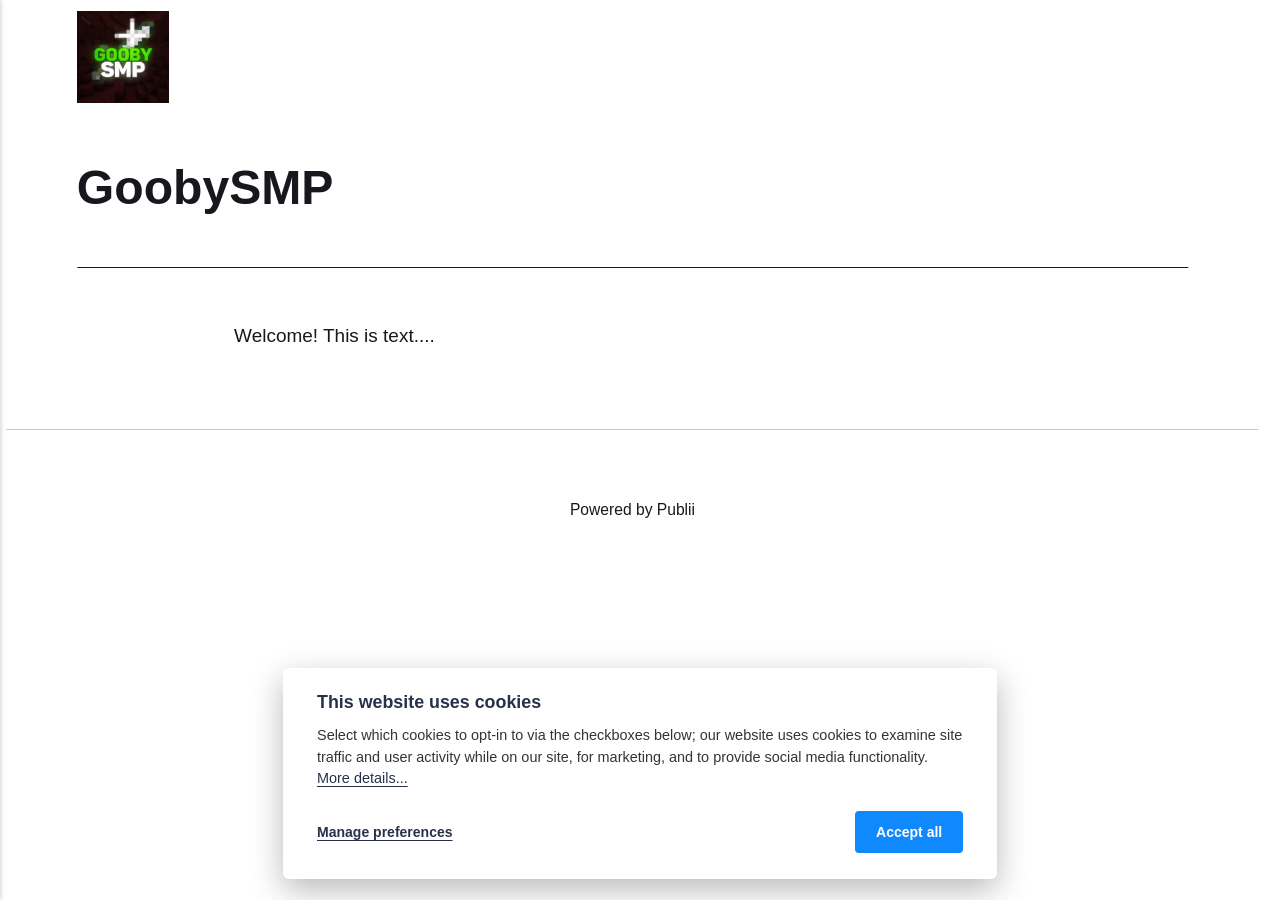
<file: goobysmp.html>
<!DOCTYPE html><html lang="en-gb"><head><meta charset="utf-8"><meta http-equiv="X-UA-Compatible" content="IE=edge"><meta name="viewport" content="width=device-width,initial-scale=1"><title>GoobySMP - GoobySMP</title><meta name="description" content="Welcome! This is text...."><meta name="generator" content="Publii Open-Source CMS for Static Site"><link rel="canonical" href="https://immanuel1956.github.io/goobysmp.html"><link rel="alternate" type="application/atom+xml" href="https://immanuel1956.github.io/feed.xml" title="GoobySMP - RSS"><link rel="alternate" type="application/json" href="https://immanuel1956.github.io/feed.json" title="GoobySMP - JSON"><meta property="og:title" content="GoobySMP"><meta property="og:image" content="https://immanuel1956.github.io/media/website/goobysmp-2.png"><meta property="og:image:width" content="1024"><meta property="og:image:height" content="1024"><meta property="og:site_name" content="GoobySMP"><meta property="og:description" content="Welcome! This is text...."><meta property="og:url" content="https://immanuel1956.github.io/goobysmp.html"><meta property="og:type" content="article"><link rel="stylesheet" href="https://immanuel1956.github.io/assets/css/style.css?v=567ac4d239b021200e027f8be0ac9e7c"><script type="application/ld+json">{"@context":"http://schema.org","@type":"Article","mainEntityOfPage":{"@type":"WebPage","@id":"https://immanuel1956.github.io/goobysmp.html"},"headline":"GoobySMP","datePublished":"2026-03-14T14:08-04:00","dateModified":"2026-03-14T14:51-04:00","image":{"@type":"ImageObject","url":"https://immanuel1956.github.io/media/website/goobysmp-2.png","height":1024,"width":1024},"description":"Welcome! This is text....","author":{"@type":"Person","name":"GoobySMP Team","url":"https://immanuel1956.github.io/authors/goobysmp-team/"},"publisher":{"@type":"Organization","name":"GoobySMP Team","logo":{"@type":"ImageObject","url":"https://immanuel1956.github.io/media/website/goobysmp-2.png","height":1024,"width":1024}}}</script><noscript><style>img[loading] {
                    opacity: 1;
                }</style></noscript></head><body class="page-template"><header class="top js-header"><a class="logo" href="https://immanuel1956.github.io/"><img src="https://immanuel1956.github.io/media/website/goobysmp-2.png" alt="GoobySMP" width="1024" height="1024"></a><nav class="navbar js-navbar"><button class="navbar__toggle js-toggle" aria-label="Menu" aria-haspopup="true" aria-expanded="false"><span class="navbar__toggle-box"><span class="navbar__toggle-inner">Menu</span></span></button><ul class="navbar__menu"></ul></nav></header><main class="page"><article class="content"><div class="hero hero--noimage"><header class="hero__content"><div class="wrapper"><h1>GoobySMP</h1></div></header></div><div class="entry-wrapper content__entry"><p>Welcome! This is text....</p></div></article></main><footer class="footer"><div class="wrapper"><div class="footer__copyright">Powered by Publii</div><button id="backToTop" class="footer__bttop" aria-label="Back to top" title="Back to top"><svg width="20" height="20"><use xlink:href="https://immanuel1956.github.io/assets/svg/svg-map.svg#toparrow"/></svg></button></div></footer><script defer="defer" src="https://immanuel1956.github.io/assets/js/scripts.min.js?v=d0fc1030089a37f93a2d51bf6d07565c"></script><script>window.publiiThemeMenuConfig={mobileMenuMode:'sidebar',animationSpeed:300,submenuWidth: 'auto',doubleClickTime:500,mobileMenuExpandableSubmenus:true,relatedContainerForOverlayMenuSelector:'.top'};</script><script>var images = document.querySelectorAll('img[loading]');
        for (var i = 0; i < images.length; i++) {
            if (images[i].complete) {
                images[i].classList.add('is-loaded');
            } else {
                images[i].addEventListener('load', function () {
                    this.classList.add('is-loaded');
                }, false);
            }
        }</script><div class="pcb" data-behaviour="badge" data-behaviour-link="#cookie-settings" data-revision="1" data-config-ttl="90" data-debug-mode="false"><div role="dialog" aria-modal="true" aria-hidden="true" aria-labelledby="pcb-title" aria-describedby="pcb-txt" class="pcb__banner"><div class="pcb__inner"><div id="pcb-title" role="heading" aria-level="2" class="pcb__title">This website uses cookies</div><div id="pcb-txt" class="pcb__txt">Select which cookies to opt-in to via the checkboxes below; our website uses cookies to examine site traffic and user activity while on our site, for marketing, and to provide social media functionality. <a href="#not-specified">More details...</a></div><div class="pcb__buttons"><button type="button" class="pcb__btn pcb__btn--link pcb__btn--configure" aria-haspopup="dialog">Manage preferences</button> <button type="button" class="pcb__btn pcb__btn--solid pcb__btn--accept">Accept all</button></div></div></div><div class="pcb__popup" role="dialog" aria-modal="true" aria-hidden="true" aria-labelledby="pcb-popup-title"><div class="pcb__popup__wrapper"><div class="pcb__inner pcb__popup__inner"><div class="pcb__popup__heading"><div id="pcb-popup-title" role="heading" aria-level="2" class="pcb__title">Cookie settings</div><button class="pcb__popup__close" aria-label="Close"></button></div><div class="pcb__popup__content"><div class="pcb__txt pcb__popup__txt">We use cookies to enhance your browsing experience, serve personalized ads or content, and analyze our traffic. By clicking "Accept All", you consent to our use of cookies. <a href="#not-specified">More details...</a></div><ul class="pcb__groups"><li class="pcb__group"><details><summary class="pcb__group__title no-desc">Required</summary></details><div class="pcb__popup__switch is-checked"><input type="checkbox" data-group-name="" id="pcb-group-0" checked="checked"> <label for="pcb-group-0">Required</label></div></li></ul></div><div class="pcb__buttons pcb__popup__buttons"><button type="button" class="pcb__btn pcb__btn--solid pcb__btn--accept">Accept all</button> <button type="button" class="pcb__btn pcb__btn--reject">Reject all</button> <button type="button" class="pcb__btn pcb__btn--save">Save settings</button></div></div></div></div><div class="pcb__overlay" aria-hidden="true"></div><button class="pcb__badge" aria-label="Cookie Policy" aria-hidden="true"><svg xmlns="http://www.w3.org/2000/svg" aria-hidden="true" focusable="false" width="40" height="40" viewBox="0 0 23 23" fill="currentColor"><path d="M21.41 12.71c-.08-.01-.15 0-.22 0h-.03c-.03 0-.05 0-.08.01-.07 0-.13.01-.19.04-.52.21-1.44.19-2.02-.22-.44-.31-.65-.83-.62-1.53a.758.758 0 0 0-.27-.61.73.73 0 0 0-.65-.14c-1.98.51-3.49.23-4.26-.78-.82-1.08-.73-2.89.24-4.49.14-.23.14-.52 0-.75a.756.756 0 0 0-.67-.36c-.64.03-1.11-.1-1.31-.35-.19-.26-.13-.71-.01-1.29.04-.18.06-.38.03-.59-.05-.4-.4-.7-.81-.66C5.1 1.54 1 6.04 1 11.48 1 17.28 5.75 22 11.6 22c5.02 0 9.39-3.54 10.39-8.42.08-.4-.18-.78-.58-.87Zm-9.81 7.82c-5.03 0-9.12-4.06-9.12-9.06 0-4.34 3.05-8 7.25-8.86-.08.7.05 1.33.42 1.81.24.32.66.67 1.38.84-.76 1.86-.65 3.78.36 5.11.61.81 2.03 2 4.95 1.51.18.96.71 1.54 1.18 1.87.62.43 1.38.62 2.1.62.05 0 .09 0 .13-.01-1.23 3.64-4.7 6.18-8.64 6.18ZM13 17c0 .55-.45 1-1 1s-1-.45-1-1 .45-1 1-1 1 .45 1 1Zm5.29-12.3a.99.99 0 0 1-.29-.71c0-.55.45-.99 1-.99a1 1 0 0 1 .71.3c.19.19.29.44.29.71 0 .55-.45.99-1 .99a1 1 0 0 1-.71-.3ZM9 13.5c0 .83-.67 1.5-1.5 1.5S6 14.33 6 13.5 6.67 12 7.5 12s1.5.67 1.5 1.5Zm3.25.81a.744.744 0 0 1-.06-1.05c.28-.32.75-.34 1.05-.06.31.28.33.75.05 1.06-.15.16-.35.25-.56.25-.18 0-.36-.06-.5-.19ZM8.68 7.26c.41.37.44 1 .07 1.41-.2.22-.47.33-.75.33a.96.96 0 0 1-.67-.26c-.41-.37-.44-1-.07-1.41.37-.42 1-.45 1.41-.08Zm11.48 1.88c.18-.19.52-.19.7 0 .05.04.09.1.11.16.03.06.04.12.04.19 0 .13-.05.26-.15.35-.09.1-.22.15-.35.15s-.26-.05-.35-.15a.355.355 0 0 1-.11-.16.433.433 0 0 1-.04-.19c0-.13.05-.26.15-.35Zm-4.93-1.86a.75.75 0 1 1 1.059-1.06.75.75 0 0 1-1.059 1.06Z"/></svg></button></div><script>(function(win) {
    if (!document.querySelector('.pcb')) {
        return;
    }

    var cbConfig = {
        behaviour: document.querySelector('.pcb').getAttribute('data-behaviour'),
        behaviourLink: document.querySelector('.pcb').getAttribute('data-behaviour-link'),
        revision: document.querySelector('.pcb').getAttribute('data-revision'),
        configTTL: parseInt(document.querySelector('.pcb').getAttribute('data-config-ttl'), 10),
        debugMode: document.querySelector('.pcb').getAttribute('data-debug-mode') === 'true',
        initialState: null,
        initialLsState: null,
        previouslyAccepted: []
    };

    var cbUI = {
        wrapper: document.querySelector('.pcb'),
        banner: {
            element: null,
            btnAccept: null,
            btnReject: null,
            btnConfigure: null
        },
        popup: {
            element: null,
            btnClose: null,
            btnSave: null,
            btnAccept: null,
            btnReject: null,
            checkboxes: null,
        },
        overlay: null,
        badge: null,
        blockedScripts: document.querySelectorAll('script[type^="gdpr-blocker/"]'),
        triggerLinks: cbConfig.behaviourLink ? document.querySelectorAll('a[href*="' + cbConfig.behaviourLink + '"]') : null
    };

    function initUI () {
        // setup banner elements
        cbUI.banner.element = cbUI.wrapper.querySelector('.pcb__banner');
        cbUI.banner.btnAccept = cbUI.banner.element.querySelector('.pcb__btn--accept');
        cbUI.banner.btnReject = cbUI.banner.element.querySelector('.pcb__btn--reject');
        cbUI.banner.btnConfigure = cbUI.banner.element.querySelector('.pcb__btn--configure');

        // setup popup elements
        if (cbUI.wrapper.querySelector('.pcb__popup')) {
            cbUI.popup.element = cbUI.wrapper.querySelector('.pcb__popup');
            cbUI.popup.btnClose = cbUI.wrapper.querySelector('.pcb__popup__close');
            cbUI.popup.btnSave = cbUI.popup.element.querySelector('.pcb__btn--save');
            cbUI.popup.btnAccept = cbUI.popup.element.querySelector('.pcb__btn--accept');
            cbUI.popup.btnReject = cbUI.popup.element.querySelector('.pcb__btn--reject');
            cbUI.popup.checkboxes = cbUI.popup.element.querySelector('input[type="checkbox"]');
            // setup overlay
            cbUI.overlay = cbUI.wrapper.querySelector('.pcb__overlay');
        }

        cbUI.badge = cbUI.wrapper.querySelector('.pcb__badge');

        if (cbConfig.behaviour.indexOf('link') > -1) {
            for (var i = 0; i < cbUI.triggerLinks.length; i++) {
                cbUI.triggerLinks[i].addEventListener('click', function(e) {
                    e.preventDefault();
                    showBannerOrPopup();
                });
            }
        }
    }

    function initState () {
        var lsKeyName = getConfigName();
        var currentConfig = localStorage.getItem(lsKeyName);
        var configIsFresh = checkIfConfigIsFresh();

        if (!configIsFresh || currentConfig === null) {
            if (cbConfig.debugMode) {
                console.log('🍪 Config not found, or configuration expired');
            }

            if (window.publiiCBGCM) {
                gtag('consent', 'default', {
                    'ad_storage': window.publiiCBGCM.defaultState.ad_storage ? 'granted' : 'denied',
                    'ad_personalization': window.publiiCBGCM.defaultState.ad_personalization ? 'granted' : 'denied',
                    'ad_user_data': window.publiiCBGCM.defaultState.ad_user_data ? 'granted' : 'denied',
                    'analytics_storage': window.publiiCBGCM.defaultState.analytics_storage ? 'granted' : 'denied',
                    'personalization_storage': window.publiiCBGCM.defaultState.personalization_storage ? 'granted' : 'denied',
                    'functionality_storage': window.publiiCBGCM.defaultState.functionality_storage ? 'granted' : 'denied',
                    'security_storage': window.publiiCBGCM.defaultState.security_storage ? 'granted' : 'denied'
                });  
                
                if (cbConfig.debugMode) {
                    console.log('🍪 GCMv2 DEFAULT STATE: ' + JSON.stringify({
                        'ad_storage': window.publiiCBGCM.defaultState.ad_storage ? 'granted' : 'denied',
                        'ad_personalization': window.publiiCBGCM.defaultState.ad_personalization ? 'granted' : 'denied',
                        'ad_user_data': window.publiiCBGCM.defaultState.ad_user_data ? 'granted' : 'denied',
                        'analytics_storage': window.publiiCBGCM.defaultState.analytics_storage ? 'granted' : 'denied',
                        'personalization_storage': window.publiiCBGCM.defaultState.personalization_storage ? 'granted' : 'denied',
                        'functionality_storage': window.publiiCBGCM.defaultState.functionality_storage ? 'granted' : 'denied',
                        'security_storage': window.publiiCBGCM.defaultState.security_storage ? 'granted' : 'denied'
                    }));
                }
            }

            showBanner();
        } else if (typeof currentConfig === 'string') {
            if (cbConfig.debugMode) {
                console.log('🍪 Config founded');
            }

            cbConfig.initialLsState = currentConfig.split(',');

            if (window.publiiCBGCM) {
                gtag('consent', 'default', {
                    'ad_storage': getDefaultConsentState(currentConfig, 'ad_storage'),
                    'ad_personalization': getDefaultConsentState(currentConfig, 'ad_personalization'),
                    'ad_user_data': getDefaultConsentState(currentConfig, 'ad_user_data'),
                    'analytics_storage': getDefaultConsentState(currentConfig, 'analytics_storage'),
                    'personalization_storage': getDefaultConsentState(currentConfig, 'personalization_storage'),
                    'functionality_storage': getDefaultConsentState(currentConfig, 'functionality_storage'),
                    'security_storage': getDefaultConsentState(currentConfig, 'security_storage')
                });
                
                if (cbConfig.debugMode) {
                    console.log('🍪 GCMv2 DEFAULT STATE: ' + JSON.stringify({
                        'ad_storage': getDefaultConsentState(currentConfig, 'ad_storage'),
                        'ad_personalization': getDefaultConsentState(currentConfig, 'ad_personalization'),
                        'ad_user_data': getDefaultConsentState(currentConfig, 'ad_user_data'),
                        'analytics_storage': getDefaultConsentState(currentConfig, 'analytics_storage'),
                        'personalization_storage': getDefaultConsentState(currentConfig, 'personalization_storage'),
                        'functionality_storage': getDefaultConsentState(currentConfig, 'functionality_storage'),
                        'security_storage': getDefaultConsentState(currentConfig, 'security_storage')
                    }));
                }
            }

            showBadge();

            if (cbUI.popup.element) {
                var allowedGroups = currentConfig.split(',');
                var checkedCheckboxes = cbUI.popup.element.querySelectorAll('input[type="checkbox"]:checked');

                for (var j = 0; j < checkedCheckboxes.length; j++) {
                    var name = checkedCheckboxes[j].getAttribute('data-group-name');

                    if (name && name !== '-' && allowedGroups.indexOf(name) === -1) {
                        checkedCheckboxes[j].checked = false;
                    }
                }

                for (var i = 0; i < allowedGroups.length; i++) {
                    var checkbox = cbUI.popup.element.querySelector('input[type="checkbox"][data-group-name="' + allowedGroups[i] + '"]');

                    if (checkbox) {
                        checkbox.checked = true;
                    }

                    allowCookieGroup(allowedGroups[i]);
                }
            }
        }

        setTimeout(function () {
            cbConfig.initialState = getInitialStateOfConsents();
        }, 0);
    }

    function checkIfConfigIsFresh () {
        var lastConfigSave = localStorage.getItem('publii-gdpr-cookies-config-save-date');

        if (lastConfigSave === null) {
            return false;
        }

        lastConfigSave = parseInt(lastConfigSave, 10);

        if (lastConfigSave === 0) {
            return true;
        }

        if (+new Date() - lastConfigSave < cbConfig.configTTL * 24 * 60 * 60 * 1000) {
            return true;
        }

        return false;
    }

    function getDefaultConsentState (currentConfig, consentGroup) {
        let configGroups = currentConfig.split(',');

        for (let i = 0; i < configGroups.length; i++) {
            let groupName = configGroups[i];
            let group = window.publiiCBGCM.groups.find(group => group.cookieGroup === groupName);

            if (group && group[consentGroup]) {
                return 'granted';
            }
        }  
        
        if (window.publiiCBGCM.defaultState[consentGroup]) {
            return 'granted'; 
        }
        
        return 'denied';
    }

    function initBannerEvents () {
        cbUI.banner.btnAccept.addEventListener('click', function (e) {
            e.preventDefault();
            acceptAllCookies('banner');
            showBadge();
        }, false);

        if (cbUI.banner.btnReject) {
            cbUI.banner.btnReject.addEventListener('click', function (e) {
                e.preventDefault();
                rejectAllCookies();
                showBadge();
            }, false);
        }

        if (cbUI.banner.btnConfigure) {
            cbUI.banner.btnConfigure.addEventListener('click', function (e) {
                e.preventDefault();
                hideBanner();
                showAdvancedPopup();
                showBadge();
            }, false);
        }
    }

    function initPopupEvents () {
        if (!cbUI.popup.element) {
            return;
        }

        cbUI.overlay.addEventListener('click', function (e) {
            hideAdvancedPopup();
        }, false);

        cbUI.popup.element.addEventListener('click', function (e) {
            e.stopPropagation();
        }, false);

        cbUI.popup.btnAccept.addEventListener('click', function (e) {
            e.preventDefault();
            acceptAllCookies('popup');
        }, false);

        cbUI.popup.btnReject.addEventListener('click', function (e) {
            e.preventDefault();
            rejectAllCookies();
        }, false);

        cbUI.popup.btnSave.addEventListener('click', function (e) {
            e.preventDefault();
            saveConfiguration();
        }, false);

        cbUI.popup.btnClose.addEventListener('click', function (e) {
            e.preventDefault();
            hideAdvancedPopup();
        }, false);
    }

    function initBadgeEvents () {
        if (!cbUI.badge) {
            return;
        }

        cbUI.badge.addEventListener('click', function (e) {
            showBannerOrPopup();
        }, false);
    }

    initUI();
    initState();
    initBannerEvents();
    initPopupEvents();
    initBadgeEvents();

    /**
     * API
     */
    function addScript (src, inline) {
        var newScript = document.createElement('script');

        if (src) {
            newScript.setAttribute('src', src);
        }

        if (inline) {
            newScript.text = inline;
        }

        document.body.appendChild(newScript);
    }

    function allowCookieGroup (allowedGroup) {
        var scripts = document.querySelectorAll('script[type="gdpr-blocker/' + allowedGroup + '"]');
        cbConfig.previouslyAccepted.push(allowedGroup);
    
        for (var j = 0; j < scripts.length; j++) {
            addScript(scripts[j].src, scripts[j].text);
        }

        var groupEvent = new Event('publii-cookie-banner-unblock-' + allowedGroup);
        document.body.dispatchEvent(groupEvent);
        unlockEmbeds(allowedGroup);

        if (cbConfig.debugMode) {
            console.log('🍪 Allowed group: ' + allowedGroup);
        }

        if (window.publiiCBGCM && (!cbConfig.initialLsState || cbConfig.initialLsState.indexOf(allowedGroup) === -1)) {
            let consentResult = {};
            let group = window.publiiCBGCM.groups.find(group => group.cookieGroup === allowedGroup);

            if (group) {
                let foundSomeConsents = false;

                Object.keys(group).forEach(key => {
                    if (key !== 'cookieGroup' && group[key] === true) {
                        consentResult[key] = 'granted';
                        foundSomeConsents = true;
                    }
                });

                if (foundSomeConsents) {
                    gtag('consent', 'update', consentResult);   

                    if (cbConfig.debugMode) {
                        console.log('🍪 GCMv2 UPDATE: ' + JSON.stringify(consentResult));
                    }
                }
            }
        }
    }

    function showBannerOrPopup () {
        if (cbUI.popup.element) {
            showAdvancedPopup();
        } else {
            showBanner();
        }
    }

    function showAdvancedPopup () {
        cbUI.popup.element.classList.add('is-visible');
        cbUI.overlay.classList.add('is-visible');
        cbUI.popup.element.setAttribute('aria-hidden', 'false');
        cbUI.overlay.setAttribute('aria-hidden', 'false');
    }

    function hideAdvancedPopup () {
        cbUI.popup.element.classList.remove('is-visible');
        cbUI.overlay.classList.remove('is-visible');
        cbUI.popup.element.setAttribute('aria-hidden', 'true');
        cbUI.overlay.setAttribute('aria-hidden', 'true');
    }

    function showBanner () {
        cbUI.banner.element.classList.add('is-visible');
        cbUI.banner.element.setAttribute('aria-hidden', 'false');
    }

    function hideBanner () {
        cbUI.banner.element.classList.remove('is-visible');
        cbUI.banner.element.setAttribute('aria-hidden', 'true');
    }

    function showBadge () {
        if (!cbUI.badge) {
            return;
        }

        cbUI.badge.classList.add('is-visible');
        cbUI.badge.setAttribute('aria-hidden', 'false');
    }

    function getConfigName () {
        var lsKeyName = 'publii-gdpr-allowed-cookies';

        if (cbConfig.revision) {
            lsKeyName = lsKeyName + '-v' + parseInt(cbConfig.revision, 10);
        }

        return lsKeyName;
    }

    function storeConfiguration (allowedGroups) {
        var lsKeyName = getConfigName();
        var dataToStore = allowedGroups.join(',');
        localStorage.setItem(lsKeyName, dataToStore);

        if (cbConfig.configTTL === 0) {
            localStorage.setItem('publii-gdpr-cookies-config-save-date', 0);

            if (cbConfig.debugMode) {
                console.log('🍪 Store never expiring configuration');
            }
        } else {
            localStorage.setItem('publii-gdpr-cookies-config-save-date', +new Date());
        }
    }

    function getInitialStateOfConsents () {
        if (!cbUI.popup.element) {
            return [];
        }

        var checkedGroups = cbUI.popup.element.querySelectorAll('input[type="checkbox"]:checked');
        var groups = [];

        for (var i = 0; i < checkedGroups.length; i++) {
            var allowedGroup = checkedGroups[i].getAttribute('data-group-name');

            if (allowedGroup !== '') {
                groups.push(allowedGroup);
            }
        }

        if (cbConfig.debugMode) {
            console.log('🍪 Initial state: ' + groups.join(', '));
        }

        return groups;
    }

    function getCurrentStateOfConsents () {
        if (!cbUI.popup.element) {
            return [];
        }

        var checkedGroups = cbUI.popup.element.querySelectorAll('input[type="checkbox"]:checked');
        var groups = [];

        for (var i = 0; i < checkedGroups.length; i++) {
            var allowedGroup = checkedGroups[i].getAttribute('data-group-name');

            if (allowedGroup !== '') {
                groups.push(allowedGroup);
            }
        }

        if (cbConfig.debugMode) {
            console.log('🍪 State to save: ' + groups.join(', '));
        }

        return groups;
    }

    function getAllGroups () {
        if (!cbUI.popup.element) {
            return [];
        }

        var checkedGroups = cbUI.popup.element.querySelectorAll('input[type="checkbox"]');
        var groups = [];

        for (var i = 0; i < checkedGroups.length; i++) {
            var allowedGroup = checkedGroups[i].getAttribute('data-group-name');

            if (allowedGroup !== '') {
                groups.push(allowedGroup);
            }
        }

        return groups;
    }

    function acceptAllCookies (source) {
        var groupsToAccept = getAllGroups();
        storeConfiguration(groupsToAccept);

        for (var i = 0; i < groupsToAccept.length; i++) {
            var group = groupsToAccept[i];

            if (cbConfig.initialState.indexOf(group) > -1 || cbConfig.previouslyAccepted.indexOf(group) > -1) {
                if (cbConfig.debugMode) {
                    console.log('🍪 Skip previously activated group: ' + group);
                }

                continue;
            }

            allowCookieGroup(group);
        }

        if (cbUI.popup.element) {
            var checkboxesToCheck = cbUI.popup.element.querySelectorAll('input[type="checkbox"]');

            for (var j = 0; j < checkboxesToCheck.length; j++) {
                checkboxesToCheck[j].checked = true;
            }
        }

        if (cbConfig.debugMode) {
            console.log('🍪 Accept all cookies: ', groupsToAccept.join(', '));
        }

        if (source === 'popup') {
            hideAdvancedPopup();
        } else if (source === 'banner') {
            hideBanner();
        }
    }

    function rejectAllCookies () {
        if (cbConfig.debugMode) {
            console.log('🍪 Reject all cookies');
        }

        storeConfiguration([]);
        setTimeout(function () {
            window.location.reload();
        }, 100);
    }

    function saveConfiguration () {
        var groupsToAccept = getCurrentStateOfConsents();
        storeConfiguration(groupsToAccept);

        if (cbConfig.debugMode) {
            console.log('🍪 Save new config: ', groupsToAccept.join(', '));
        }

        if (reloadIsNeeded(groupsToAccept)) {
            setTimeout(function () {
                window.location.reload();
            }, 100);
            return;
        }

        for (var i = 0; i < groupsToAccept.length; i++) {
            var group = groupsToAccept[i];

            if (cbConfig.initialState.indexOf(group) > -1 || cbConfig.previouslyAccepted.indexOf(group) > -1) {
                if (cbConfig.debugMode) {
                    console.log('🍪 Skip previously activated group: ' + group);
                }

                continue;
            }

            allowCookieGroup(group);
        }

        hideAdvancedPopup();
    }

    function reloadIsNeeded (groupsToAccept) {
        // check if user rejected consent for initial groups
        var initialGroups = cbConfig.initialState;
        var previouslyAcceptedGroups = cbConfig.previouslyAccepted;
        var groupsToCheck = initialGroups.concat(previouslyAcceptedGroups);

        for (var i = 0; i < groupsToCheck.length; i++) {
            var groupToCheck = groupsToCheck[i];

            if (groupToCheck !== '' && groupsToAccept.indexOf(groupToCheck) === -1) {
                if (cbConfig.debugMode) {
                    console.log('🍪 Reload is needed due lack of: ', groupToCheck);
                }

                return true;
            }
        }

        return false;
    }

    function unlockEmbeds (cookieGroup) {
        var iframesToUnlock = document.querySelectorAll('.pec-wrapper[data-consent-group-id="' + cookieGroup + '"]');

        for (var i = 0; i < iframesToUnlock.length; i++) {
            var iframeWrapper = iframesToUnlock[i];
            iframeWrapper.querySelector('.pec-overlay').classList.remove('is-active');
            iframeWrapper.querySelector('.pec-overlay').setAttribute('aria-hidden', 'true');
            var iframe = iframeWrapper.querySelector('iframe');
            iframe.setAttribute('src', iframe.getAttribute('data-consent-src'));
        }
    }

    win.publiiEmbedConsentGiven = function (cookieGroup) {
        // it will unlock embeds
        allowCookieGroup(cookieGroup);

        var checkbox = cbUI.popup.element.querySelector('input[type="checkbox"][data-group-name="' + cookieGroup + '"]');

        if (checkbox) {
            checkbox.checked = true;
        }

        var groupsToAccept = getCurrentStateOfConsents();
        storeConfiguration(groupsToAccept);

        if (cbConfig.debugMode) {
            console.log('🍪 Save new config: ', groupsToAccept.join(', '));
        }
    }
})(window);</script></body></html>
</file>
